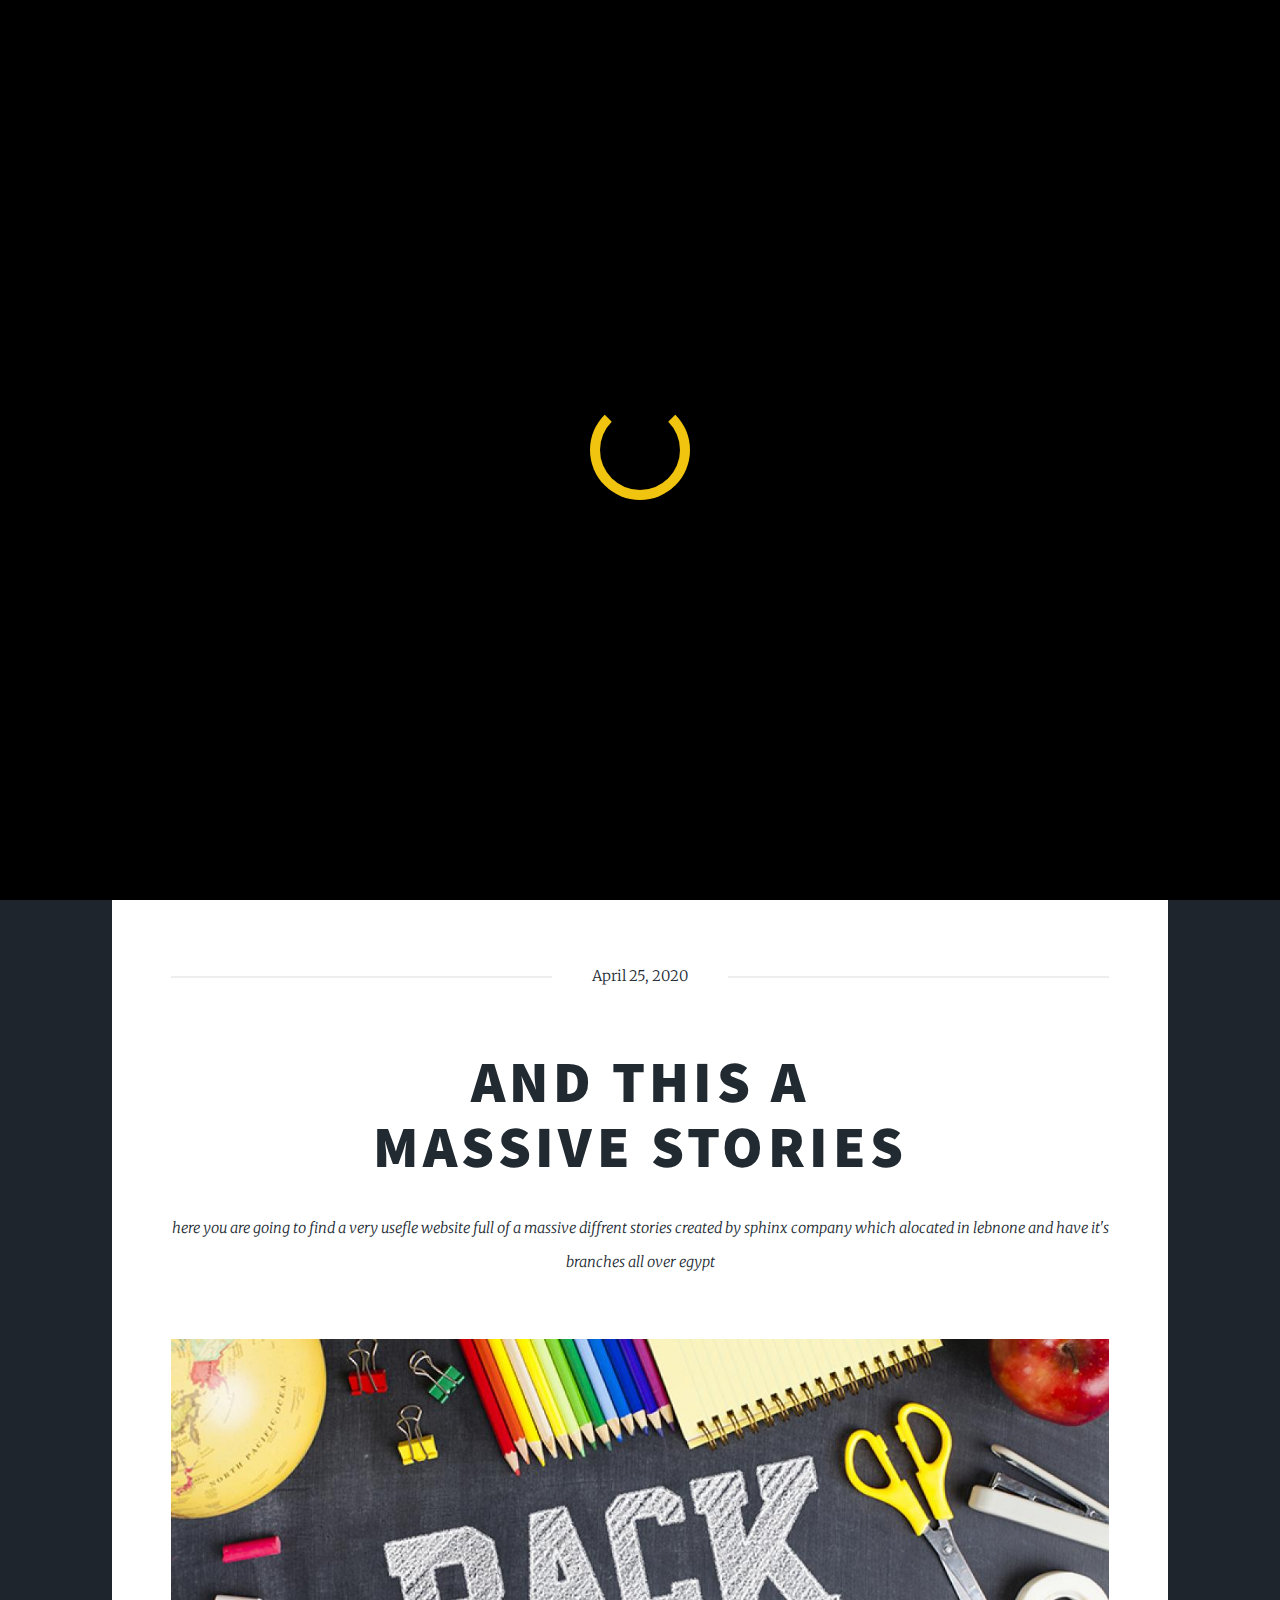
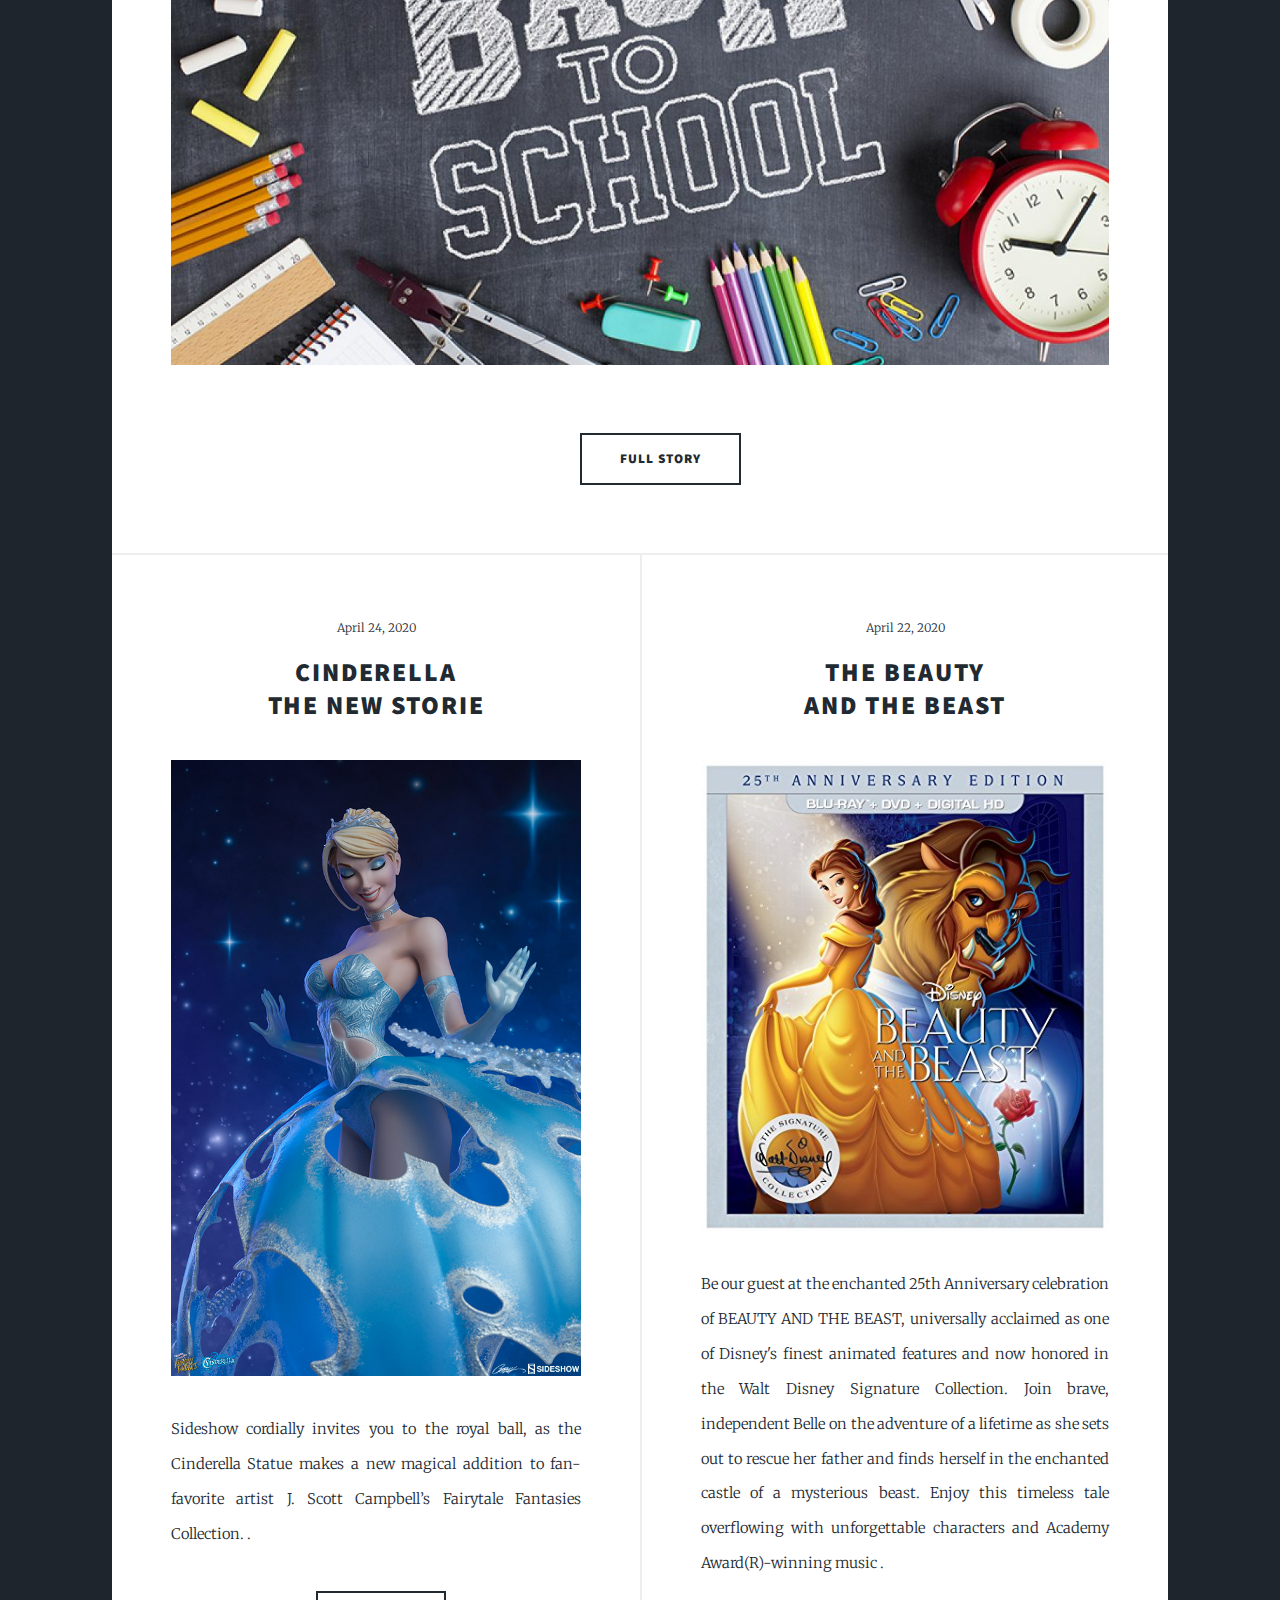
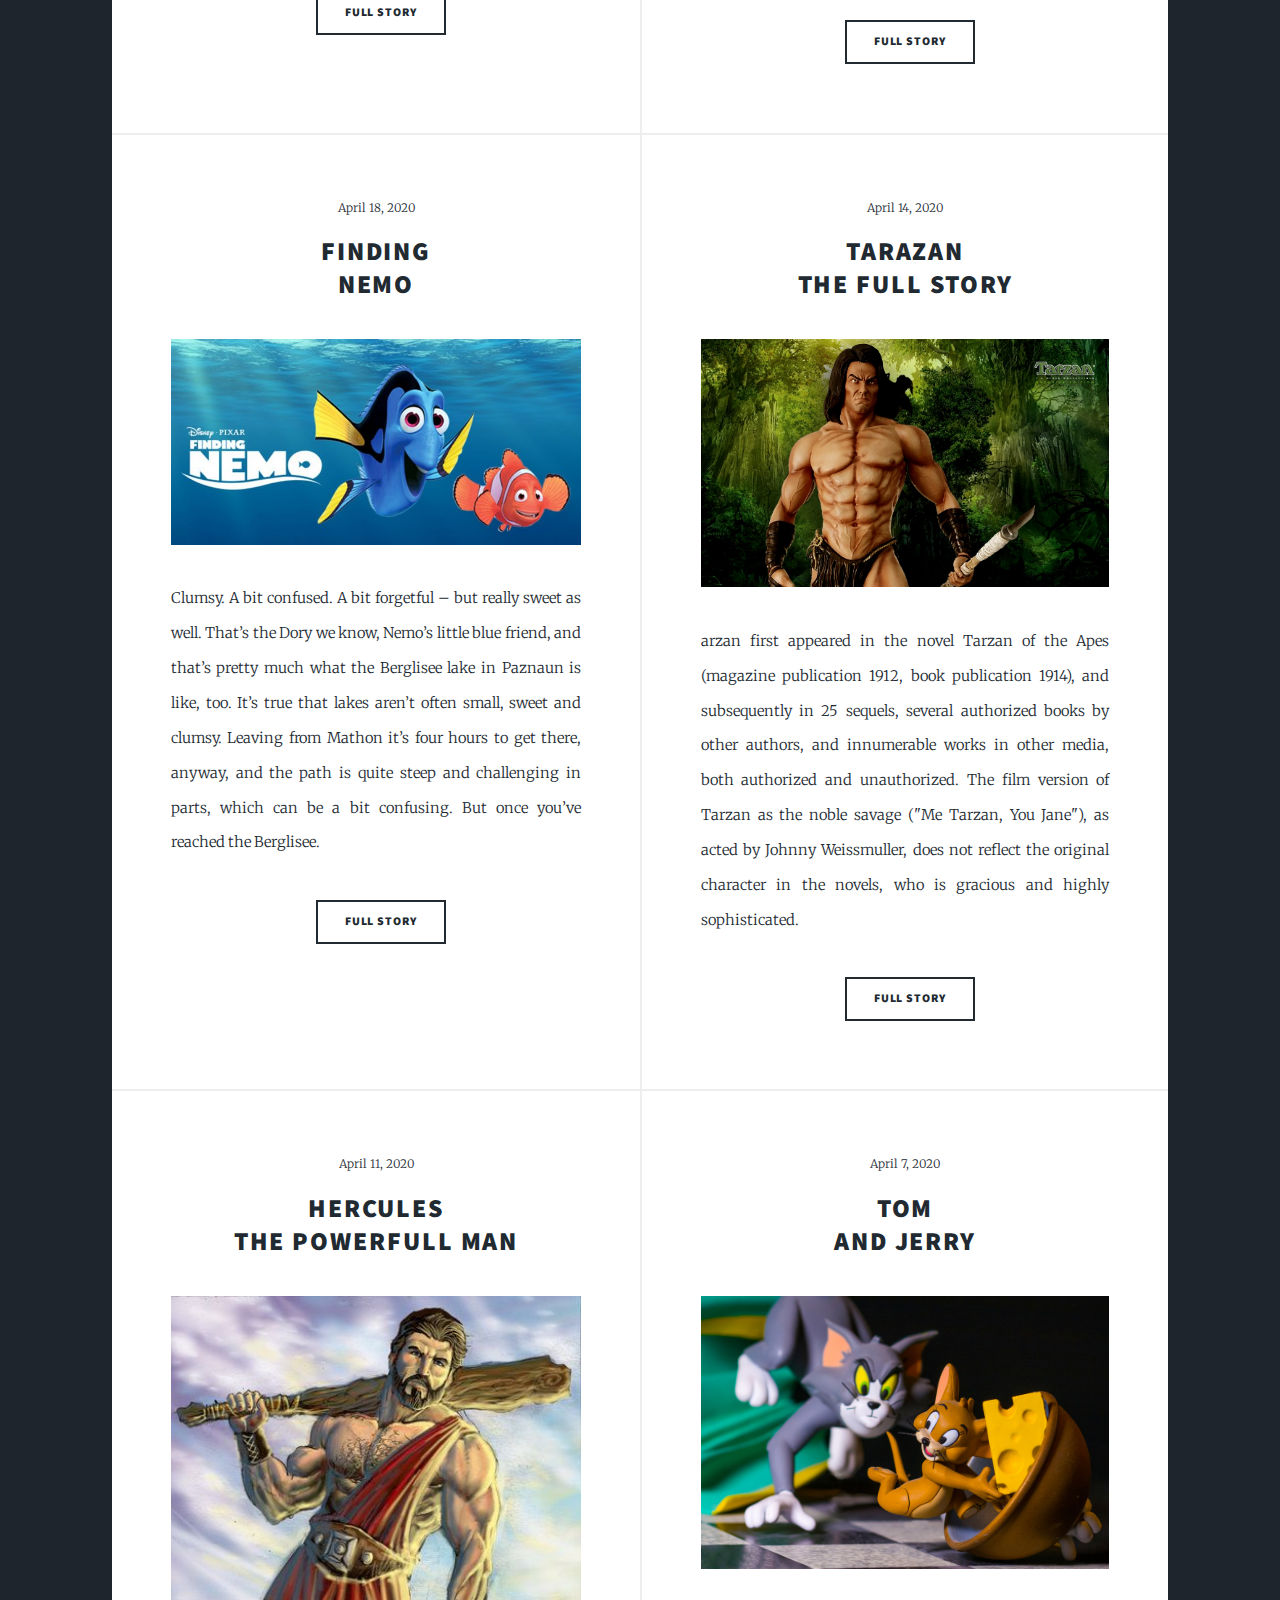
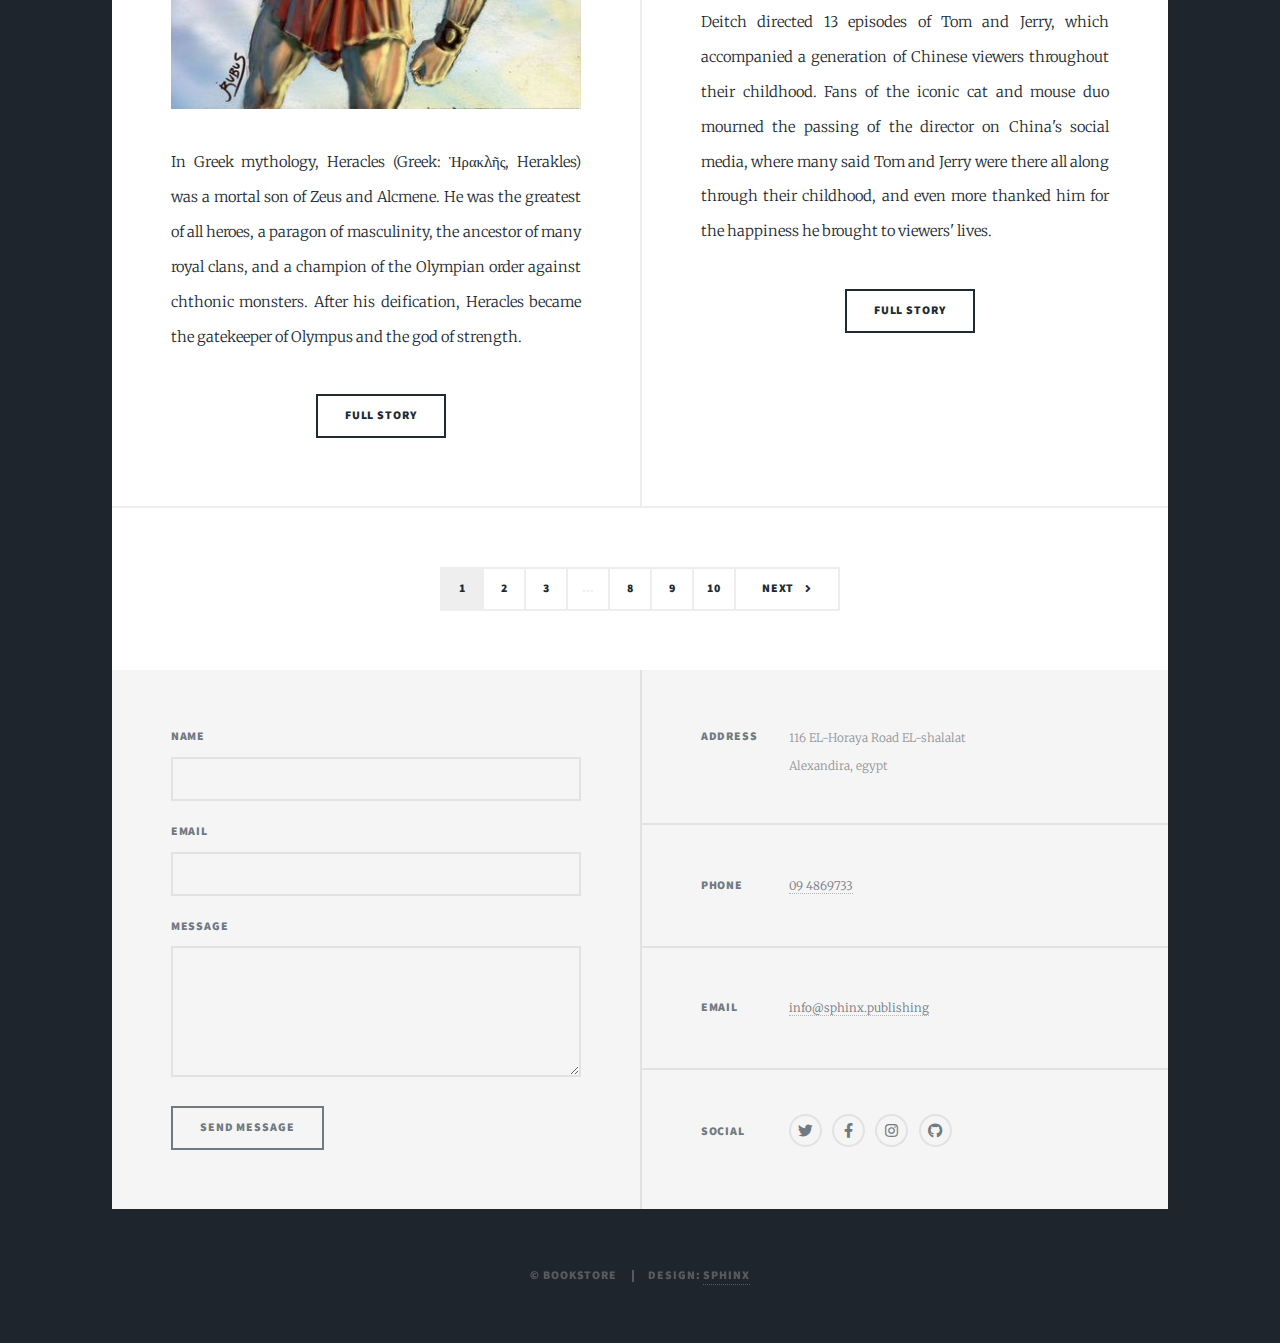
<file: index.html>
<!DOCTYPE HTML>
<html lang="en">
	<head>
		<title>sphinx task</title>
		<meta charset="utf-8" />
		<meta name="viewport" content="width=device-width, initial-scale=1, user-scalable=no" />
		<link rel="stylesheet" href="assets/css/main.css" />
		<noscript><link rel="stylesheet" href="assets/css/noscript.css" /></noscript>
	</head>
	<body class="is-preload">
		<div class="ring_loader">
			<div class="ring"></div>
		</div>
		<div class="loader-wrapper">
			<span class="loader"><span class="loader-inner"></span></span>
		</div>
		<!-- Wrapper -->
			<div id="wrapper" class="fade-in">
		
				<!-- Intro -->
					<div id="intro">
						<h1>This is<br />
						sphinx book store</h1>
						<p>A free, fully stories designed by <a href="https://www.facebook.com/groups/1282312668573568/">sphinx</a> for children<br />
						and released for free under the <a href="https://www.facebook.com/groups/1282312668573568/">Creative Commons license</a>.</p>
						<ul class="actions">
							<li><a href="#header" class="button icon solid solo fa-arrow-down scrolly">Continue</a></li>
						</ul>
					</div>

				<!-- Header -->
					<header id="header">
						<a href="index.html" class="logo">sphinx for publishing</a>
					</header>

				<!-- Nav -->
					<nav id="nav">
						<ul class="links">
							<li class="active"><a href="index.html">HomePage</a></li>
							<li><a href="about.html">about us</a></li>
							<li><a href="exercise.html">exercise</a></li> 
						</ul>
						<ul class="icons">
							<li><a href="#" class="icon brands fa-twitter"><span class="label">Twitter</span></a></li>
							<li><a href="https://www.facebook.com/groups/1282312668573568/" class="icon brands fa-facebook-f"><span class="label">Facebook</span></a></li>
							<li><a href="#" class="icon brands fa-instagram"><span class="label">Instagram</span></a></li>
							<li><a href="#" class="icon brands fa-github"><span class="label">GitHub</span></a></li>
						</ul>
					</nav>

				<!-- Main -->
					<div id="main">

						<!-- Featured Post -->
							<article class="post featured">
								<header class="major">
									<span class="date">April 25, 2020</span>
									<h2><a href="#">And this a<br />
									massive stories</a></h2>
									<p>here you are going to find a very usefle website full of a massive diffrent stories created by sphinx company which alocated in lebnone and have it's branches all over egypt</p>
								</header>
								<a href="exercise.html" class="image main"><img src="images/back_to_school_2020_specials.jpg" alt="" /></a>
								<ul class="actions special">
									<li><a href="exercise.html" class="button large">Full Story</a></li>
								</ul>
							</article>

						<!-- Posts -->
							<section class="posts">
								<article>
									<header>
										<span class="date">April 24, 2020</span>
										<h2><a href="#">Cinderella<br />
										the new storie</a></h2>
									</header>
									<a href="#" class="image fit"><img src="images/cinderella_sideshow-collectibles_gallery_5e97b8a2cdc31.jpg" alt="" /></a>
									<p>Sideshow cordially invites you to the royal ball, as the Cinderella Statue makes a new magical addition to fan-favorite artist J. Scott Campbell’s Fairytale Fantasies Collection.										.</p>
									<ul class="actions special">
										<li><a href="#" class="button">Full Story</a></li>
									</ul>
								</article>
								<article>
									<header>
										<span class="date">April 22, 2020</span>
										<h2><a href="#">the beauty<br />
											and the beast</a></h2>
									</header>
									<a href="#" class="image fit"><img src="images/the beast.jpg" alt="" /></a>
									<p>Be our guest at the enchanted 25th Anniversary celebration of BEAUTY AND THE BEAST, universally acclaimed as one of Disney's finest animated features and now honored in the Walt Disney Signature Collection. Join brave, independent Belle on the adventure of a lifetime as she sets out to rescue her father and finds herself in the enchanted castle of a mysterious beast. Enjoy this timeless tale overflowing with unforgettable characters and Academy Award(R)-winning music .</p>
									<ul class="actions special">
										<li><a href="#" class="button">Full Story</a></li>
									</ul>
								</article>
								<article>
									<header>
										<span class="date">April 18, 2020</span>
										<h2><a href="#">finding<br />
										nemo</a></h2>
									</header>
									<a href="#" class="image fit"><img src="images/nemo.jpg" alt="" /></a>
									<p>Clumsy. A bit confused. A bit forgetful – but really sweet as well. That’s the Dory we know, Nemo’s little blue friend, and that’s pretty much what the Berglisee lake in Paznaun is like, too.  It’s true that lakes aren’t often small, sweet and clumsy. Leaving from Mathon it’s four hours to get there, anyway, and the path is quite steep and challenging in parts, which can be a bit confusing.  But once you’ve reached the Berglisee.</p>
									<ul class="actions special">
										<li><a href="#" class="button">Full Story</a></li>
									</ul>
								</article>
								<article>
									<header>
										<span class="date">April 14, 2020</span>
										<h2><a href="#">Tarazan<br />
										the full story</a></h2>
									</header>
									<a href="#" class="image fit"><img src="images/Tarzan-Portrait-Image-2065.webp" alt="" /></a>
									<p>arzan first appeared in the novel Tarzan of the Apes (magazine publication 1912, book publication 1914), and subsequently in 25 sequels, several authorized books by other authors, and innumerable works in other media, both authorized and unauthorized. The film version of Tarzan as the noble savage ("Me Tarzan, You Jane"), as acted by Johnny Weissmuller, does not reflect the original character in the novels, who is gracious and highly sophisticated.</p>
									<ul class="actions special">
										<li><a href="#" class="button">Full Story</a></li>
									</ul>
								</article>
								<article>
									<header>
										<span class="date">April 11, 2020</span>
										<h2><a href="#">hercules<br />
										the powerfull man</a></h2>
									</header>
									<a href="#" class="image fit"><img src="images/Hercules.jpg" alt="" /></a>
									<p>In Greek mythology, Heracles (Greek: Ἡρακλῆς, Herakles) was a mortal son of Zeus and Alcmene. He was the greatest of all heroes, a paragon of masculinity, the ancestor of many royal clans, and a champion of the Olympian order against chthonic monsters. After his deification, Heracles became the gatekeeper of Olympus and the god of strength.</p>
									<ul class="actions special">
										<li><a href="#" class="button">Full Story</a></li>
									</ul>
								</article>
								<article>
									<header>
										<span class="date">April 7, 2020</span>
										<h2><a href="#">tom <br />
										and jerry</a></h2>
									</header>
									<a href="#" class="image fit"><img src="images/tome.jpg" alt="" /></a>
									<p>Deitch directed 13 episodes of Tom and Jerry, which accompanied a generation of Chinese viewers throughout their childhood. Fans of the iconic cat and mouse duo mourned the passing of the director on China's social media, where many said Tom and Jerry were there all along through their childhood, and even more thanked him for the happiness he brought to viewers' lives.</p>
									<ul class="actions special">
										<li><a href="#" class="button">Full Story</a></li>
									</ul>
								</article>
							</section>

						<!-- Footer -->
							<footer>
								<div class="pagination">
									<!--<a href="#" class="previous">Prev</a>-->
									<a href="#" class="page active">1</a>
									<a href="#" class="page">2</a>
									<a href="#" class="page">3</a>
									<span class="extra">&hellip;</span>
									<a href="#" class="page">8</a>
									<a href="#" class="page">9</a>
									<a href="#" class="page">10</a>
									<a href="#" class="next">Next</a>
								</div>
							</footer>

					</div>

				<!-- Footer -->
					<footer id="footer">
						<section>
							<form method="post" action="#">
								<div class="fields">
									<div class="field">
										<label for="name">Name</label>
										<input type="text" name="name" id="name" />
									</div>
									<div class="field">
										<label for="email">Email</label>
										<input type="text" name="email" id="email" />
									</div>
									<div class="field">
										<label for="message">Message</label>
										<textarea name="message" id="message" rows="3"></textarea>
									</div>
								</div>
								<ul class="actions">
									<li><input type="submit" value="Send Message" /></li>
								</ul>
							</form>
						</section>
						<section class="split contact">
							<section class="alt">
								<h3>Address</h3>
								<p>116 EL-Horaya Road EL-shalalat<br />
								Alexandira, egypt</p>
							</section>
							<section>
								<h3>Phone</h3>
								<p><a href="#">09 4869733</a></p>
							</section>
							<section>
								<h3>Email</h3>
								<p><a href="#">info@sphinx.publishing</a></p>
							</section>
							<section>
								<h3>Social</h3>
								<ul class="icons alt">
									<li><a href="#" class="icon brands alt fa-twitter"><span class="label">Twitter</span></a></li>
									<li><a href="#" class="icon brands alt fa-facebook-f"><span class="label">Facebook</span></a></li>
									<li><a href="#" class="icon brands alt fa-instagram"><span class="label">Instagram</span></a></li>
									<li><a href="#" class="icon brands alt fa-github"><span class="label">GitHub</span></a></li>
								</ul>
							</section>
						</section>
					</footer>

				<!-- Copyright -->
					<div id="copyright">
						<ul><li>&copy; bookstore</li><li>Design: <a href="https://html5up.net"> sphinx</a></li></ul>
					</div>

			</div>

		<!-- Scripts -->
		
			<script src="assets/js/jquery.min.js"></script>
			<script src="assets/js/jquery.scrollex.min.js"></script>
			<script src="assets/js/jquery.scrolly.min.js"></script>
			<script src="assets/js/browser.min.js"></script>
			<script src="assets/js/breakpoints.min.js"></script>
			<script src="assets/js/util.js"></script>
			<script src="assets/js/main.js"></script>
			

	</body>
</html>
</file>
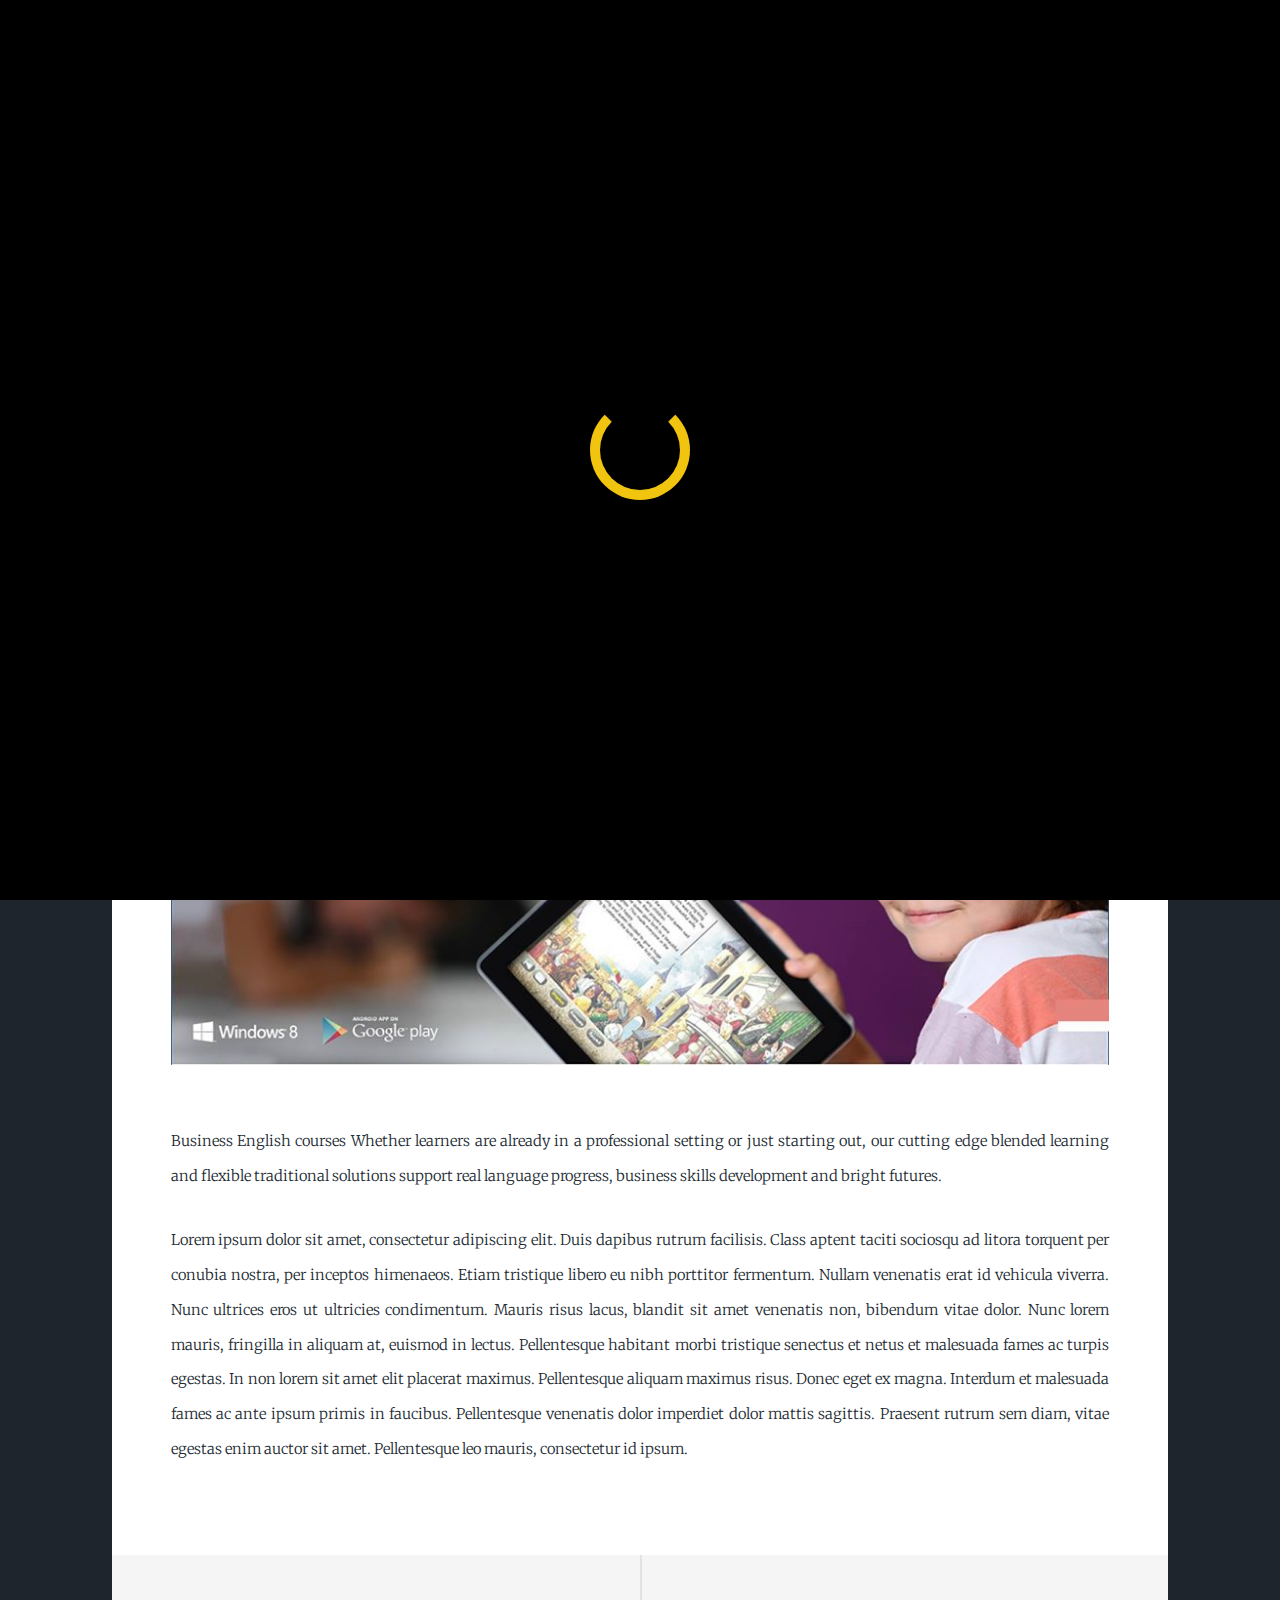
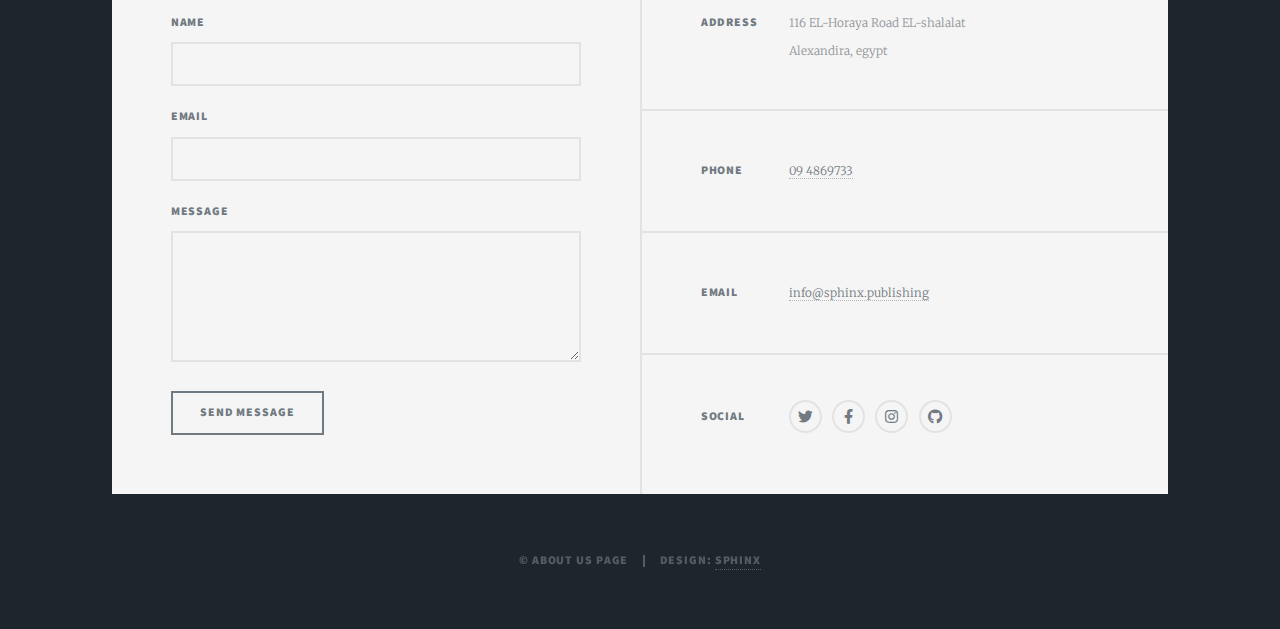
<file: about.html>
<!DOCTYPE HTML>
<html>
	<head>
		<title>sphinx </title>
		<meta charset="utf-8" />
		<meta name="viewport" content="width=device-width, initial-scale=1, user-scalable=no" />
		<link rel="stylesheet" href="assets/css/main.css" />
		<noscript><link rel="stylesheet" href="assets/css/noscript.css" /></noscript>
	</head>
	<body class="is-preload">
		<div class="ring_loader">
			<div class="ring"></div>
		</div>
		<!-- Wrapper -->
			<div id="wrapper">

				<!-- Header -->
					<header id="header">
						<a href="index.html" class="logo">About us</a>
					</header>

				<!-- Nav -->
					<nav id="nav">
						<ul class="links">
							<li><a href="index.html">homepage</a></li>
							<li class="active"><a href="about.html">about us</a></li>
							<li><a href="exercise.html">exercise</a></li>
						</ul>
						<ul class="icons">
							<li><a href="#" class="icon brands fa-twitter"><span class="label">Twitter</span></a></li>
							<li><a href="#" class="icon brands fa-facebook-f"><span class="label">Facebook</span></a></li>
							<li><a href="#" class="icon brands fa-instagram"><span class="label">Instagram</span></a></li>
							<li><a href="#" class="icon brands fa-github"><span class="label">GitHub</span></a></li>
						</ul>
					</nav>

				<!-- Main -->
					<div id="main">

						<!-- Post -->
							<section class="post">
								<header class="major">
									<span class="date">April 25, 2020</span>
									<h1>This is a<br />
									about us Page</h1>
									<p>Sphinx is committed to the advancement of culture and education, through the provision of quality educational content, assessment and professional development to serve learners, educators and future generations..</p>
								</header>
								<div class="image main"><img src="images/COVEr.jpg" alt="" /></div>
								<p>Business English courses
									Whether learners are already in a professional setting or just starting out, our cutting edge blended learning and flexible traditional solutions support real language progress, business skills development and bright futures.</p>
								<p>Lorem ipsum dolor sit amet, consectetur adipiscing elit. Duis dapibus rutrum facilisis. Class aptent taciti sociosqu ad litora torquent per conubia nostra, per inceptos himenaeos. Etiam tristique libero eu nibh porttitor fermentum. Nullam venenatis erat id vehicula viverra. Nunc ultrices eros ut ultricies condimentum. Mauris risus lacus, blandit sit amet venenatis non, bibendum vitae dolor. Nunc lorem mauris, fringilla in aliquam at, euismod in lectus. Pellentesque habitant morbi tristique senectus et netus et malesuada fames ac turpis egestas. In non lorem sit amet elit placerat maximus. Pellentesque aliquam maximus risus. Donec eget ex magna. Interdum et malesuada fames ac ante ipsum primis in faucibus. Pellentesque venenatis dolor imperdiet dolor mattis sagittis. Praesent rutrum sem diam, vitae egestas enim auctor sit amet. Pellentesque leo mauris, consectetur id ipsum.</p>
							</section>

					</div>

				<!-- Footer -->
					<footer id="footer">
						<section>
							<form method="post" action="#">
								<div class="fields">
									<div class="field">
										<label for="name">Name</label>
										<input type="text" name="name" id="name" />
									</div>
									<div class="field">
										<label for="email">Email</label>
										<input type="text" name="email" id="email" />
									</div>
									<div class="field">
										<label for="message">Message</label>
										<textarea name="message" id="message" rows="3"></textarea>
									</div>
								</div>
								<ul class="actions">
									<li><input type="submit" value="Send Message" /></li>
								</ul>
							</form>
						</section>
						<section class="split contact">
							<section class="alt">
								<h3>Address</h3>
								<p>116 EL-Horaya Road EL-shalalat<br />
								Alexandira, egypt</p>
							</section>
							<section>
								<h3>Phone</h3>
								<p><a href="#">09 4869733</a></p>
							</section>
							<section>
								<h3>Email</h3>
								<p><a href="#">info@sphinx.publishing</a></p>
							</section>
							<section>
								<h3>Social</h3>
								<ul class="icons alt">
									<li><a href="#" class="icon brands alt fa-twitter"><span class="label">Twitter</span></a></li>
									<li><a href="#" class="icon brands alt fa-facebook-f"><span class="label">Facebook</span></a></li>
									<li><a href="#" class="icon brands alt fa-instagram"><span class="label">Instagram</span></a></li>
									<li><a href="#" class="icon brands alt fa-github"><span class="label">GitHub</span></a></li>
								</ul>
							</section>
						</section>
					</footer>

				<!-- Copyright -->
					<div id="copyright">
						<ul><li>&copy; about us page</li><li>Design: <a href="#">sphinx</a></li></ul>
					</div>

			</div>

		<!-- Scripts -->
			<script src="assets/js/jquery.min.js"></script>
			<script src="assets/js/jquery.scrollex.min.js"></script>
			<script src="assets/js/jquery.scrolly.min.js"></script>
			<script src="assets/js/browser.min.js"></script>
			<script src="assets/js/breakpoints.min.js"></script>
			<script src="assets/js/util.js"></script>
			<script src="assets/js/main.js"></script>

	</body>
</html>
</file>
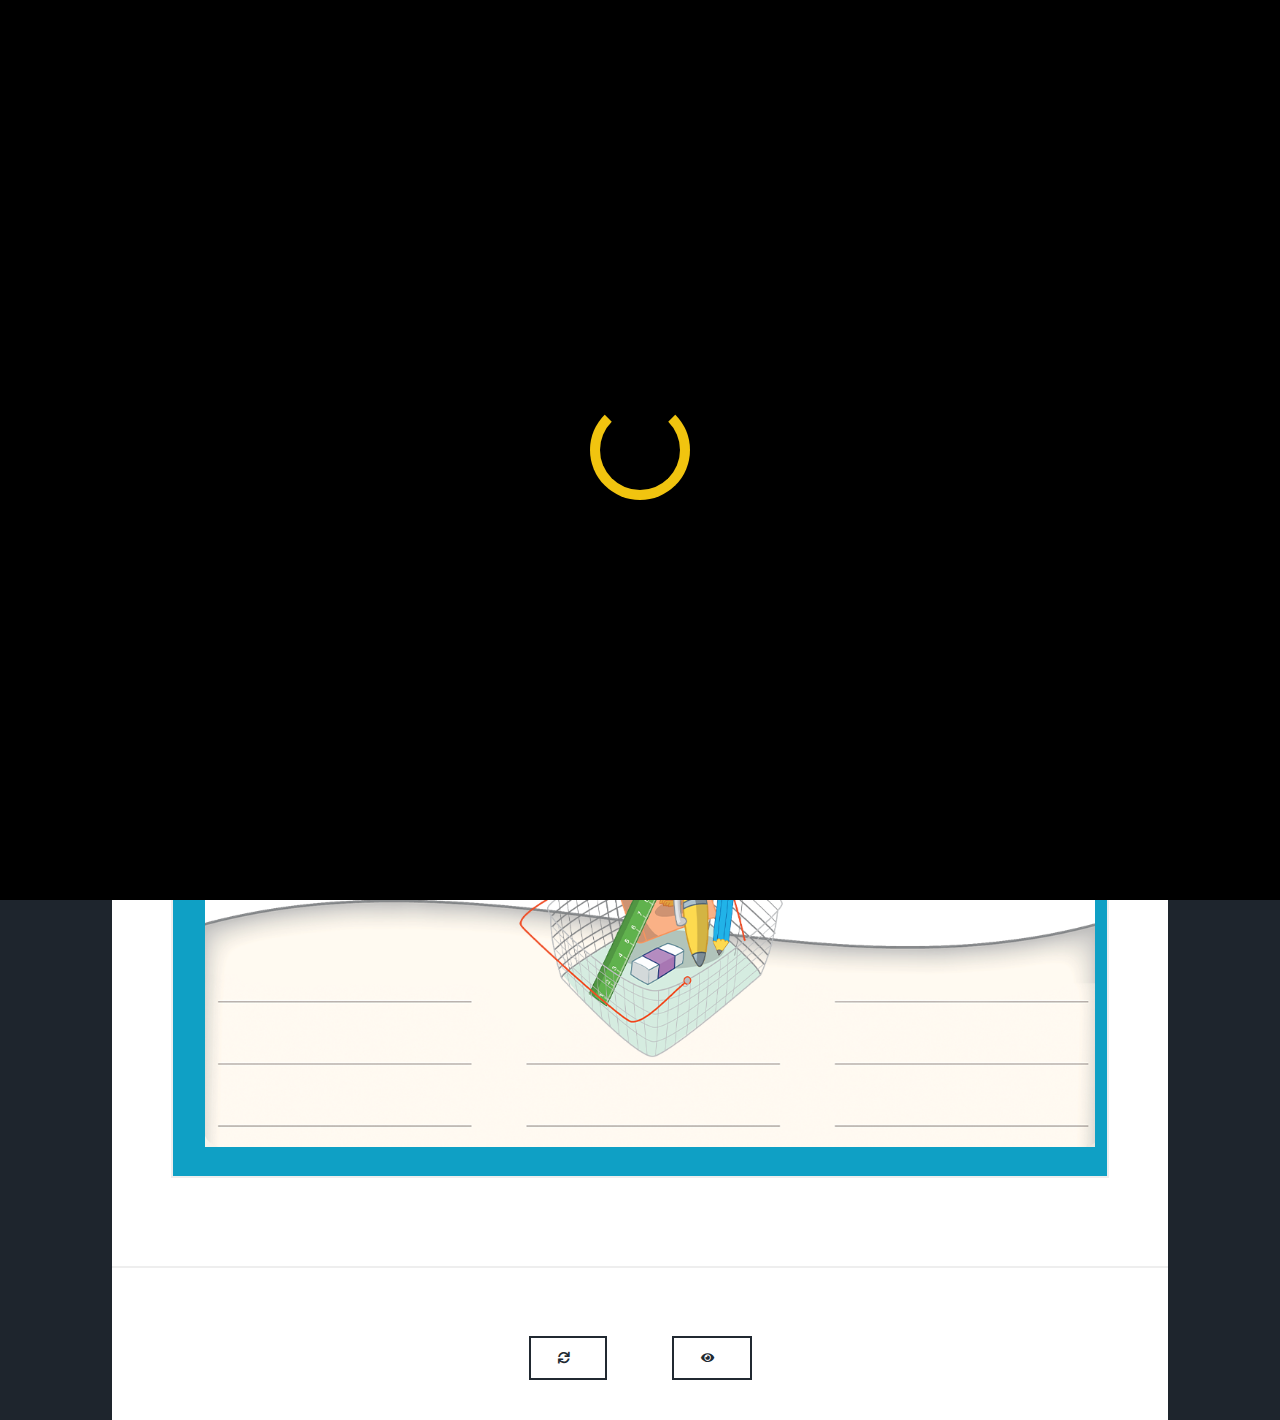
<file: exercise.html>
<!DOCTYPE HTML>
<html>
	<head>
		<title>sphinx </title>
		<meta charset="utf-8" />
		<meta name="viewport" content="width=device-width, initial-scale=1, user-scalable=no" />
		<link rel="stylesheet" href="assets/css/main.css" />
		<link href="https://stackpath.bootstrapcdn.com/font-awesome/4.7.0/css/font-awesome.min.css" rel="stylesheet" integrity="sha384-wvfXpqpZZVQGK6TAh5PVlGOfQNHSoD2xbE+QkPxCAFlNEevoEH3Sl0sibVcOQVnN" crossorigin="anonymous">
		<noscript><link rel="stylesheet" href="assets/css/noscript.css" /></noscript>
	</head>
	<body class="is-preload">

		<!-- Wrapper -->
			<div id="wrapper">
				<div class="ring_loader">
					<div class="ring"></div>
				</div>
				<!-- Header -->
					<header id="header">
						<a href="index.html" class="logo">sphinx</a>
					</header>

				<!-- Nav -->
					<nav id="nav">
						<ul class="links">
							<li><a href="index.html">home page</a></li>
							<li><a href="about.html"> about us</a></li>
							<li class="active"><a href="exercise.html">exercise </a></li>
						</ul>
						<ul class="icons">
							<li><a href="#" class="icon brands fa-twitter"><span class="label">Twitter</span></a></li>
							<li><a href="#" class="icon brands fa-facebook-f"><span class="label">Facebook</span></a></li>
							<li><a href="#" class="icon brands fa-instagram"><span class="label">Instagram</span></a></li>
							<li><a href="#" class="icon brands fa-github"><span class="label">GitHub</span></a></li>
						</ul>
					</nav>

				<!-- Main -->
					<div id="main">

						<!-- Post -->
							<div class="post">
								<header class="major">
									<h1>what's bascket<br />
									chooce and write</h1>
								</header>
								<ul class="actions">
									<li><a id="help" href="#" class="button primary icon solid fa-question-circle">unknown</a></li>
									<div id="hidden"class="hidden">
										<div class="cont">
											<P>help contect goes here.</P>
											<i id="exit"class="fa fa-times"></i>
										</div>
									</div>
									<li><a id="pic" href="#" class="button icon solid fa-home">picture</a></li>
									<div id="hiddenn"class="hiddenn">
										<div class="contt">
											<img src="images/hh.png">
											<i id="exitt"class="fa fa-times"></i>
										</div>
									</div>

								</ul>
								<!-- start the exersice-->
								<div id="quiz" class="ex">
									<div class="box">
										<span class="image fit">
											<ul class="actions">
												<li onmousedown="incorrect.play()" class="button small">scissors</li>
												<li onmousedown="correct.play()" id="hide1" class="button small">eraser</li>
												<li onmousedown="correct.play()" id="hide2" class="button small">ruler</li>
												<li onmousedown="incorrect.play()" class="button small">bag</li>
												<li onmousedown="incorrect.play()" class="button small">pencil case</li>
												<li onmousedown="correct.play()" id="hide3"class="button small">pencil</li>
												<li onmousedown="correct.play()"  id="hide4"class="button small">book</li>
												<li onmousedown="correct.play()" id="hide5"class="button small">pen</li>
											</ul>	
											<div class="correct">
												<P id="hide11"class="hide"><i class="fa fa-check"> eraser</i></P>
												<P id="hide22" class="hide"><i class="fa fa-check"> ruler</i></P>
												<P id="hide33" class="hide"><i class="fa fa-check"> pencil</i></P>
												<P id="hide44" class="hide"><i class="fa fa-check"> book</i></P>
												<P id="hide55" class="hide"><i class="fa fa-check"> pen</i></P>
											</div>	
											<img src="images/hh.png" alt="">
										</span>

									</div>
								</div>
							</div>
						<ul>
							<li id="refresh"><a href="#" class="button icon solid fa- fa-refresh " aria-hidden="true"></a></li>
							<li id="results"><a href="#" class="button icon solid  fa-eye"></a></li>
						</ul>
					</div>
			</div>
		<!-- Scripts -->
			<script src="assets/js/jquery.min.js"></script>
			<script src="assets/js/jquery.scrollex.min.js"></script>
			<script src="assets/js/jquery.scrolly.min.js"></script>
			<script src="assets/js/browser.min.js"></script>
			<script src="assets/js/breakpoints.min.js"></script>
			<script src="assets/js/util.js"></script>
			<script src="assets/js/main.js"></script>
			<script >
				var correct = new Audio ();
				correct.src = "./assets/sounds/correct.mp3";
				var incorrect = new Audio();
				incorrect.src = "./assets/sounds/incorrect.wav";
			</script>
	</body>
</html>
</file>
<file: assets/css/main.css>
@import url(fontawesome-all.min.css);
@import url("https://fonts.googleapis.com/css?family=Merriweather:300,700,300italic,700italic|Source+Sans+Pro:900");


html, body, div, span, applet, object,
iframe, h1, h2, h3, h4, h5, h6, p, blockquote,
pre, a, abbr, acronym, address, big, cite,
code, del, dfn, em, img, ins, kbd, q, s, samp,
small, strike, strong, sub, sup, tt, var, b,
u, i, center, dl, dt, dd, ol, ul, li, fieldset,
form, label, legend, table, caption, tbody,
tfoot, thead, tr, th, td, article, aside,
canvas, details, embed, figure, figcaption,
footer, header, hgroup, menu, nav, output, ruby,
section, summary, time, mark, audio, video {
	margin: 0;
	padding: 0;
	border: 0;
	font-size: 100%;
	font: inherit;
	vertical-align: baseline;}

	.ring_loader{
		width: 100%;
		height: 100%;
		background-color: #000;
		position: fixed !important;
		display: flex;
		align-items: center;
		justify-content: center;
		z-index: 99999;
	}
	
	.ring{
		z-index: 99999;
		width: 100px;
		height: 100px;
		border: 10px solid;
		color:  #f1c40f;
		border-radius: 50%;
		border-top-color: transparent;
		animation: loader 1.2s linear infinite;
	}
	
	@keyframes loader{
		10%{
			color: #2ecc71;
		}
		30%{
			color: #f1c40f;
		}
		50%{
			color: #e74c3c;
		}
		75%{
			color:  #f1c40f;
		}
		85%{
			color: #f1c40f;
		}
	
	
		to{
			transform: rotate(360deg);
		}
	}
	

article, aside, details, figcaption, figure,
footer, header, hgroup, menu, nav, section {
	display: block;}

body {
	line-height: 1;
}

ol, ul {
	list-style: none;
}

blockquote, q {
	quotes: none;
}

	blockquote:before, blockquote:after, q:before, q:after {
		content: '';
		content: none;
	}

table {
	border-collapse: collapse;
	border-spacing: 0;
}

body {
	-webkit-text-size-adjust: none;
}

mark {
	background-color: transparent;
	color: inherit;
}

input::-moz-focus-inner {
	border: 0;
	padding: 0;
}

input, select, textarea {
	-moz-appearance: none;
	-webkit-appearance: none;
	-ms-appearance: none;
	appearance: none;
}
/*preloader*//******************************************************************************************/

/* Basic */

	@-ms-viewport {
		width: device-width;
	}

	body {
		-ms-overflow-style: scrollbar;
	}

	@media screen and (max-width: 480px) {

		html, body {
			min-width: 320px;
		}

	}

	html {
		box-sizing: border-box;
	}

	*, *:before, *:after {
		box-sizing: inherit;
	}

	body {
		background-color: #1e252d;
	}

		body.is-preload *, body.is-preload *:before, body.is-preload *:after {
			-moz-animation: none !important;
			-webkit-animation: none !important;
			-ms-animation: none !important;
			animation: none !important;
			-moz-transition: none !important;
			-webkit-transition: none !important;
			-ms-transition: none !important;
			transition: none !important;
		}

/* Type */

	html {
		font-size: 16pt;
	}

		@media screen and (max-width: 1680px) {

			html {
				font-size: 12pt;
			}

		}

		@media screen and (max-width: 1280px) {

			html {
				font-size: 11pt;
			}

		}

		@media screen and (max-width: 360px) {

			html {
				font-size: 10pt;
			}

		}

	body {
		color: #212931;
	}

	body, input, select, textarea {
		font-family: "Merriweather", Georgia, serif;
		font-weight: 300;
		font-size: 1rem;
		line-height: 2.375;
	}

	a {
		-moz-transition: color 0.2s ease-in-out, background-color 0.2s ease-in-out, border-color 0.2s ease-in-out, box-shadow 0.2s ease-in-out;
		-webkit-transition: color 0.2s ease-in-out, background-color 0.2s ease-in-out, border-color 0.2s ease-in-out, box-shadow 0.2s ease-in-out;
		-ms-transition: color 0.2s ease-in-out, background-color 0.2s ease-in-out, border-color 0.2s ease-in-out, box-shadow 0.2s ease-in-out;
		transition: color 0.2s ease-in-out, background-color 0.2s ease-in-out, border-color 0.2s ease-in-out, box-shadow 0.2s ease-in-out;
		border-bottom: dotted 1px;
		text-decoration: none;
	}

		a:hover {
			border-bottom-color: transparent;
		}

	strong, b {
		font-weight: 600;
	}

	em, i {
		font-style: italic;
	}

	p {
		text-align: justify;
		margin: 0 0 2rem 0;
	}

	h1, h2, h3, h4, h5, h6 {
		font-family: "Source Sans Pro", Helvetica, sans-serif;
		font-weight: 900;
		line-height: 1.5;
		letter-spacing: 0.075em;
		text-transform: uppercase;
		margin: 0 0 1rem 0;
	}

		h1 a, h2 a, h3 a, h4 a, h5 a, h6 a {
			border-bottom: 0;
			color: inherit;
			text-decoration: none;
		}

	h1 {
		font-size: 4rem;
		line-height: 1.1;
		margin: 0 0 2rem 0;
	}

	h2 {
		font-size: 1.75rem;
		line-height: 1.3;
		margin: 0 0 1.5rem 0;
	}

	h3 {
		font-size: 1.25rem;
		margin: 0 0 1.5rem 0;
	}

	h4 {
		font-size: 1rem;
	}

	h5 {
		font-size: 0.9rem;
	}

	h6 {
		font-size: 0.8rem;
	}

	sub {
		font-size: 0.8rem;
		position: relative;
		top: 0.5rem;
	}

	sup {
		font-size: 0.8rem;
		position: relative;
		top: -0.5rem;
	}

	blockquote {
		border-left: solid 4px;
		font-style: italic;
		margin: 0 0 2rem 0;
		padding: 0.5rem 0 0.5rem 2rem;
	}

	code {
		border: solid 2px;
		font-family: "Courier New", monospace;
		font-size: 0.9rem;
		margin: 0 0.25rem;
		padding: 0.25rem 0.65rem;
	}

	pre {
		-webkit-overflow-scrolling: touch;
		font-family: "Courier New", monospace;
		font-size: 0.9rem;
		margin: 0 0 2rem 0;
	}

		pre code {
			display: block;
			line-height: 1.75;
			padding: 1rem 1.5rem;
			overflow-x: auto;
		}

	hr {
		border: 0;
		border-bottom: solid 2px;
		margin: 3rem 0;
	}

		hr.major {
			margin: 5rem 0;
		}

	.align-left {
		text-align: left;
	}

	.align-center {
		text-align: center;
	}

	.align-right {
		text-align: right;
	}

	input, select, textarea {
		color: #212931;
	}

	a {
		color: #212931;
		border-bottom-color: rgba(33, 41, 49, 0.5);
	}

		a:hover {
			border-bottom-color: transparent;
			color: #18bfef !important;
		}

	strong, b {
		color: #212931;
	}

	h1, h2, h3, h4, h5, h6 {
		color: #212931;
	}

	blockquote {
		border-left-color: #eeeeee;
	}

	code {
		background: rgba(220, 220, 220, 0.25);
		border-color: #eeeeee;
	}

	hr {
		border-bottom-color: #eeeeee;
	}

/* Row */

	.row {
		display: flex;
		flex-wrap: wrap;
		box-sizing: border-box;
		align-items: stretch;
	}

		.row > * {
			box-sizing: border-box;
		}

		.row.gtr-uniform > * > :last-child {
			margin-bottom: 0;
		}

		.row.aln-left {
			justify-content: flex-start;
		}

		.row.aln-center {
			justify-content: center;
		}

		.row.aln-right {
			justify-content: flex-end;
		}

		.row.aln-top {
			align-items: flex-start;
		}

		.row.aln-middle {
			align-items: center;
		}

		.row.aln-bottom {
			align-items: flex-end;
		}

		.row > .imp {
			order: -1;
		}

		.row > .col-1 {
			width: 8.33333%;
		}

		.row > .off-1 {
			margin-left: 8.33333%;
		}

		.row > .col-2 {
			width: 16.66667%;
		}

		.row > .off-2 {
			margin-left: 16.66667%;
		}

		.row > .col-3 {
			width: 25%;
		}

		.row > .off-3 {
			margin-left: 25%;
		}

		.row > .col-4 {
			width: 33.33333%;
		}

		.row > .off-4 {
			margin-left: 33.33333%;
		}

		.row > .col-5 {
			width: 41.66667%;
		}

		.row > .off-5 {
			margin-left: 41.66667%;
		}

		.row > .col-6 {
			width: 50%;
		}

		.row > .off-6 {
			margin-left: 50%;
		}

		.row > .col-7 {
			width: 58.33333%;
		}

		.row > .off-7 {
			margin-left: 58.33333%;
		}

		.row > .col-8 {
			width: 66.66667%;
		}

		.row > .off-8 {
			margin-left: 66.66667%;
		}

		.row > .col-9 {
			width: 75%;
		}

		.row > .off-9 {
			margin-left: 75%;
		}

		.row > .col-10 {
			width: 83.33333%;
		}

		.row > .off-10 {
			margin-left: 83.33333%;
		}

		.row > .col-11 {
			width: 91.66667%;
		}

		.row > .off-11 {
			margin-left: 91.66667%;
		}

		.row > .col-12 {
			width: 100%;
		}

		.row > .off-12 {
			margin-left: 100%;
		}

		.row.gtr-0 {
			margin-top: 0;
			margin-left: 0rem;
		}

			.row.gtr-0 > * {
				padding: 0 0 0 0rem;
			}

			.row.gtr-0.gtr-uniform {
				margin-top: 0rem;
			}

				.row.gtr-0.gtr-uniform > * {
					padding-top: 0rem;
				}

		.row.gtr-25 {
			margin-top: 0;
			margin-left: -0.375rem;
		}

			.row.gtr-25 > * {
				padding: 0 0 0 0.375rem;
			}

			.row.gtr-25.gtr-uniform {
				margin-top: -0.375rem;
			}

				.row.gtr-25.gtr-uniform > * {
					padding-top: 0.375rem;
				}

		.row.gtr-50 {
			margin-top: 0;
			margin-left: -0.75rem;
		}

			.row.gtr-50 > * {
				padding: 0 0 0 0.75rem;
			}

			.row.gtr-50.gtr-uniform {
				margin-top: -0.75rem;
			}

				.row.gtr-50.gtr-uniform > * {
					padding-top: 0.75rem;
				}

		.row {
			margin-top: 0;
			margin-left: -1.5rem;
		}

			.row > * {
				padding: 0 0 0 1.5rem;
			}

			.row.gtr-uniform {
				margin-top: -1.5rem;
			}

				.row.gtr-uniform > * {
					padding-top: 1.5rem;
				}

		.row.gtr-150 {
			margin-top: 0;
			margin-left: -2.25rem;
		}

			.row.gtr-150 > * {
				padding: 0 0 0 2.25rem;
			}

			.row.gtr-150.gtr-uniform {
				margin-top: -2.25rem;
			}

				.row.gtr-150.gtr-uniform > * {
					padding-top: 2.25rem;
				}

		.row.gtr-200 {
			margin-top: 0;
			margin-left: -3rem;
		}

			.row.gtr-200 > * {
				padding: 0 0 0 3rem;
			}

			.row.gtr-200.gtr-uniform {
				margin-top: -3rem;
			}

				.row.gtr-200.gtr-uniform > * {
					padding-top: 3rem;
				}

		@media screen and (max-width: 1680px) {

			.row {
				display: flex;
				flex-wrap: wrap;
				box-sizing: border-box;
				align-items: stretch;
			}

				.row > * {
					box-sizing: border-box;
				}

				.row.gtr-uniform > * > :last-child {
					margin-bottom: 0;
				}

				.row.aln-left {
					justify-content: flex-start;
				}

				.row.aln-center {
					justify-content: center;
				}

				.row.aln-right {
					justify-content: flex-end;
				}

				.row.aln-top {
					align-items: flex-start;
				}

				.row.aln-middle {
					align-items: center;
				}

				.row.aln-bottom {
					align-items: flex-end;
				}

				.row > .imp-xlarge {
					order: -1;
				}

				.row > .col-1-xlarge {
					width: 8.33333%;
				}

				.row > .off-1-xlarge {
					margin-left: 8.33333%;
				}

				.row > .col-2-xlarge {
					width: 16.66667%;
				}

				.row > .off-2-xlarge {
					margin-left: 16.66667%;
				}

				.row > .col-3-xlarge {
					width: 25%;
				}

				.row > .off-3-xlarge {
					margin-left: 25%;
				}

				.row > .col-4-xlarge {
					width: 33.33333%;
				}

				.row > .off-4-xlarge {
					margin-left: 33.33333%;
				}

				.row > .col-5-xlarge {
					width: 41.66667%;
				}

				.row > .off-5-xlarge {
					margin-left: 41.66667%;
				}

				.row > .col-6-xlarge {
					width: 50%;
				}

				.row > .off-6-xlarge {
					margin-left: 50%;
				}

				.row > .col-7-xlarge {
					width: 58.33333%;
				}

				.row > .off-7-xlarge {
					margin-left: 58.33333%;
				}

				.row > .col-8-xlarge {
					width: 66.66667%;
				}

				.row > .off-8-xlarge {
					margin-left: 66.66667%;
				}

				.row > .col-9-xlarge {
					width: 75%;
				}

				.row > .off-9-xlarge {
					margin-left: 75%;
				}

				.row > .col-10-xlarge {
					width: 83.33333%;
				}

				.row > .off-10-xlarge {
					margin-left: 83.33333%;
				}

				.row > .col-11-xlarge {
					width: 91.66667%;
				}

				.row > .off-11-xlarge {
					margin-left: 91.66667%;
				}

				.row > .col-12-xlarge {
					width: 100%;
				}

				.row > .off-12-xlarge {
					margin-left: 100%;
				}

				.row.gtr-0 {
					margin-top: 0;
					margin-left: 0rem;
				}

					.row.gtr-0 > * {
						padding: 0 0 0 0rem;
					}

					.row.gtr-0.gtr-uniform {
						margin-top: 0rem;
					}

						.row.gtr-0.gtr-uniform > * {
							padding-top: 0rem;
						}

				.row.gtr-25 {
					margin-top: 0;
					margin-left: -0.375rem;
				}

					.row.gtr-25 > * {
						padding: 0 0 0 0.375rem;
					}

					.row.gtr-25.gtr-uniform {
						margin-top: -0.375rem;
					}

						.row.gtr-25.gtr-uniform > * {
							padding-top: 0.375rem;
						}

				.row.gtr-50 {
					margin-top: 0;
					margin-left: -0.75rem;
				}

					.row.gtr-50 > * {
						padding: 0 0 0 0.75rem;
					}

					.row.gtr-50.gtr-uniform {
						margin-top: -0.75rem;
					}

						.row.gtr-50.gtr-uniform > * {
							padding-top: 0.75rem;
						}

				.row {
					margin-top: 0;
					margin-left: -1.5rem;
				}

					.row > * {
						padding: 0 0 0 1.5rem;
					}

					.row.gtr-uniform {
						margin-top: -1.5rem;
					}

						.row.gtr-uniform > * {
							padding-top: 1.5rem;
						}

				.row.gtr-150 {
					margin-top: 0;
					margin-left: -2.25rem;
				}

					.row.gtr-150 > * {
						padding: 0 0 0 2.25rem;
					}

					.row.gtr-150.gtr-uniform {
						margin-top: -2.25rem;
					}

						.row.gtr-150.gtr-uniform > * {
							padding-top: 2.25rem;
						}

				.row.gtr-200 {
					margin-top: 0;
					margin-left: -3rem;
				}

					.row.gtr-200 > * {
						padding: 0 0 0 3rem;
					}

					.row.gtr-200.gtr-uniform {
						margin-top: -3rem;
					}

						.row.gtr-200.gtr-uniform > * {
							padding-top: 3rem;
						}

		}

		@media screen and (max-width: 1280px) {

			.row {
				display: flex;
				flex-wrap: wrap;
				box-sizing: border-box;
				align-items: stretch;
			}

				.row > * {
					box-sizing: border-box;
				}

				.row.gtr-uniform > * > :last-child {
					margin-bottom: 0;
				}

				.row.aln-left {
					justify-content: flex-start;
				}

				.row.aln-center {
					justify-content: center;
				}

				.row.aln-right {
					justify-content: flex-end;
				}

				.row.aln-top {
					align-items: flex-start;
				}

				.row.aln-middle {
					align-items: center;
				}

				.row.aln-bottom {
					align-items: flex-end;
				}

				.row > .imp-large {
					order: -1;
				}

				.row > .col-1-large {
					width: 8.33333%;
				}

				.row > .off-1-large {
					margin-left: 8.33333%;
				}

				.row > .col-2-large {
					width: 16.66667%;
				}

				.row > .off-2-large {
					margin-left: 16.66667%;
				}

				.row > .col-3-large {
					width: 25%;
				}

				.row > .off-3-large {
					margin-left: 25%;
				}

				.row > .col-4-large {
					width: 33.33333%;
				}

				.row > .off-4-large {
					margin-left: 33.33333%;
				}

				.row > .col-5-large {
					width: 41.66667%;
				}

				.row > .off-5-large {
					margin-left: 41.66667%;
				}

				.row > .col-6-large {
					width: 50%;
				}

				.row > .off-6-large {
					margin-left: 50%;
				}

				.row > .col-7-large {
					width: 58.33333%;
				}

				.row > .off-7-large {
					margin-left: 58.33333%;
				}

				.row > .col-8-large {
					width: 66.66667%;
				}

				.row > .off-8-large {
					margin-left: 66.66667%;
				}

				.row > .col-9-large {
					width: 75%;
				}

				.row > .off-9-large {
					margin-left: 75%;
				}

				.row > .col-10-large {
					width: 83.33333%;
				}

				.row > .off-10-large {
					margin-left: 83.33333%;
				}

				.row > .col-11-large {
					width: 91.66667%;
				}

				.row > .off-11-large {
					margin-left: 91.66667%;
				}

				.row > .col-12-large {
					width: 100%;
				}

				.row > .off-12-large {
					margin-left: 100%;
				}

				.row.gtr-0 {
					margin-top: 0;
					margin-left: 0rem;
				}

					.row.gtr-0 > * {
						padding: 0 0 0 0rem;
					}

					.row.gtr-0.gtr-uniform {
						margin-top: 0rem;
					}

						.row.gtr-0.gtr-uniform > * {
							padding-top: 0rem;
						}

				.row.gtr-25 {
					margin-top: 0;
					margin-left: -0.375rem;
				}

					.row.gtr-25 > * {
						padding: 0 0 0 0.375rem;
					}

					.row.gtr-25.gtr-uniform {
						margin-top: -0.375rem;
					}

						.row.gtr-25.gtr-uniform > * {
							padding-top: 0.375rem;
						}

				.row.gtr-50 {
					margin-top: 0;
					margin-left: -0.75rem;
				}

					.row.gtr-50 > * {
						padding: 0 0 0 0.75rem;
					}

					.row.gtr-50.gtr-uniform {
						margin-top: -0.75rem;
					}

						.row.gtr-50.gtr-uniform > * {
							padding-top: 0.75rem;
						}

				.row {
					margin-top: 0;
					margin-left: -1.5rem;
				}

					.row > * {
						padding: 0 0 0 1.5rem;
					}

					.row.gtr-uniform {
						margin-top: -1.5rem;
					}

						.row.gtr-uniform > * {
							padding-top: 1.5rem;
						}

				.row.gtr-150 {
					margin-top: 0;
					margin-left: -2.25rem;
				}

					.row.gtr-150 > * {
						padding: 0 0 0 2.25rem;
					}

					.row.gtr-150.gtr-uniform {
						margin-top: -2.25rem;
					}

						.row.gtr-150.gtr-uniform > * {
							padding-top: 2.25rem;
						}

				.row.gtr-200 {
					margin-top: 0;
					margin-left: -3rem;
				}

					.row.gtr-200 > * {
						padding: 0 0 0 3rem;
					}

					.row.gtr-200.gtr-uniform {
						margin-top: -3rem;
					}

						.row.gtr-200.gtr-uniform > * {
							padding-top: 3rem;
						}

		}

		@media screen and (max-width: 980px) {

			.row {
				display: flex;
				flex-wrap: wrap;
				box-sizing: border-box;
				align-items: stretch;
			}

				.row > * {
					box-sizing: border-box;
				}

				.row.gtr-uniform > * > :last-child {
					margin-bottom: 0;
				}

				.row.aln-left {
					justify-content: flex-start;
				}

				.row.aln-center {
					justify-content: center;
				}

				.row.aln-right {
					justify-content: flex-end;
				}

				.row.aln-top {
					align-items: flex-start;
				}

				.row.aln-middle {
					align-items: center;
				}

				.row.aln-bottom {
					align-items: flex-end;
				}

				.row > .imp-medium {
					order: -1;
				}

				.row > .col-1-medium {
					width: 8.33333%;
				}

				.row > .off-1-medium {
					margin-left: 8.33333%;
				}

				.row > .col-2-medium {
					width: 16.66667%;
				}

				.row > .off-2-medium {
					margin-left: 16.66667%;
				}

				.row > .col-3-medium {
					width: 25%;
				}

				.row > .off-3-medium {
					margin-left: 25%;
				}

				.row > .col-4-medium {
					width: 33.33333%;
				}

				.row > .off-4-medium {
					margin-left: 33.33333%;
				}

				.row > .col-5-medium {
					width: 41.66667%;
				}

				.row > .off-5-medium {
					margin-left: 41.66667%;
				}

				.row > .col-6-medium {
					width: 50%;
				}

				.row > .off-6-medium {
					margin-left: 50%;
				}

				.row > .col-7-medium {
					width: 58.33333%;
				}

				.row > .off-7-medium {
					margin-left: 58.33333%;
				}

				.row > .col-8-medium {
					width: 66.66667%;
				}

				.row > .off-8-medium {
					margin-left: 66.66667%;
				}

				.row > .col-9-medium {
					width: 75%;
				}

				.row > .off-9-medium {
					margin-left: 75%;
				}

				.row > .col-10-medium {
					width: 83.33333%;
				}

				.row > .off-10-medium {
					margin-left: 83.33333%;
				}

				.row > .col-11-medium {
					width: 91.66667%;
				}

				.row > .off-11-medium {
					margin-left: 91.66667%;
				}

				.row > .col-12-medium {
					width: 100%;
				}

				.row > .off-12-medium {
					margin-left: 100%;
				}

				.row.gtr-0 {
					margin-top: 0;
					margin-left: 0rem;
				}

					.row.gtr-0 > * {
						padding: 0 0 0 0rem;
					}

					.row.gtr-0.gtr-uniform {
						margin-top: 0rem;
					}

						.row.gtr-0.gtr-uniform > * {
							padding-top: 0rem;
						}

				.row.gtr-25 {
					margin-top: 0;
					margin-left: -0.375rem;
				}

					.row.gtr-25 > * {
						padding: 0 0 0 0.375rem;
					}

					.row.gtr-25.gtr-uniform {
						margin-top: -0.375rem;
					}

						.row.gtr-25.gtr-uniform > * {
							padding-top: 0.375rem;
						}

				.row.gtr-50 {
					margin-top: 0;
					margin-left: -0.75rem;
				}

					.row.gtr-50 > * {
						padding: 0 0 0 0.75rem;
					}

					.row.gtr-50.gtr-uniform {
						margin-top: -0.75rem;
					}

						.row.gtr-50.gtr-uniform > * {
							padding-top: 0.75rem;
						}

				.row {
					margin-top: 0;
					margin-left: -1.5rem;
				}

					.row > * {
						padding: 0 0 0 1.5rem;
					}

					.row.gtr-uniform {
						margin-top: -1.5rem;
					}

						.row.gtr-uniform > * {
							padding-top: 1.5rem;
						}

				.row.gtr-150 {
					margin-top: 0;
					margin-left: -2.25rem;
				}

					.row.gtr-150 > * {
						padding: 0 0 0 2.25rem;
					}

					.row.gtr-150.gtr-uniform {
						margin-top: -2.25rem;
					}

						.row.gtr-150.gtr-uniform > * {
							padding-top: 2.25rem;
						}

				.row.gtr-200 {
					margin-top: 0;
					margin-left: -3rem;
				}

					.row.gtr-200 > * {
						padding: 0 0 0 3rem;
					}

					.row.gtr-200.gtr-uniform {
						margin-top: -3rem;
					}

						.row.gtr-200.gtr-uniform > * {
							padding-top: 3rem;
						}

		}

		@media screen and (max-width: 736px) {

			.row {
				display: flex;
				flex-wrap: wrap;
				box-sizing: border-box;
				align-items: stretch;
			}

				.row > * {
					box-sizing: border-box;
				}

				.row.gtr-uniform > * > :last-child {
					margin-bottom: 0;
				}

				.row.aln-left {
					justify-content: flex-start;
				}

				.row.aln-center {
					justify-content: center;
				}

				.row.aln-right {
					justify-content: flex-end;
				}

				.row.aln-top {
					align-items: flex-start;
				}

				.row.aln-middle {
					align-items: center;
				}

				.row.aln-bottom {
					align-items: flex-end;
				}

				.row > .imp-small {
					order: -1;
				}

				.row > .col-1-small {
					width: 8.33333%;
				}

				.row > .off-1-small {
					margin-left: 8.33333%;
				}

				.row > .col-2-small {
					width: 16.66667%;
				}

				.row > .off-2-small {
					margin-left: 16.66667%;
				}

				.row > .col-3-small {
					width: 25%;
				}

				.row > .off-3-small {
					margin-left: 25%;
				}

				.row > .col-4-small {
					width: 33.33333%;
				}

				.row > .off-4-small {
					margin-left: 33.33333%;
				}

				.row > .col-5-small {
					width: 41.66667%;
				}

				.row > .off-5-small {
					margin-left: 41.66667%;
				}

				.row > .col-6-small {
					width: 50%;
				}

				.row > .off-6-small {
					margin-left: 50%;
				}

				.row > .col-7-small {
					width: 58.33333%;
				}

				.row > .off-7-small {
					margin-left: 58.33333%;
				}

				.row > .col-8-small {
					width: 66.66667%;
				}

				.row > .off-8-small {
					margin-left: 66.66667%;
				}

				.row > .col-9-small {
					width: 75%;
				}

				.row > .off-9-small {
					margin-left: 75%;
				}

				.row > .col-10-small {
					width: 83.33333%;
				}

				.row > .off-10-small {
					margin-left: 83.33333%;
				}

				.row > .col-11-small {
					width: 91.66667%;
				}

				.row > .off-11-small {
					margin-left: 91.66667%;
				}

				.row > .col-12-small {
					width: 100%;
				}

				.row > .off-12-small {
					margin-left: 100%;
				}

				.row.gtr-0 {
					margin-top: 0;
					margin-left: 0rem;
				}

					.row.gtr-0 > * {
						padding: 0 0 0 0rem;
					}

					.row.gtr-0.gtr-uniform {
						margin-top: 0rem;
					}

						.row.gtr-0.gtr-uniform > * {
							padding-top: 0rem;
						}

				.row.gtr-25 {
					margin-top: 0;
					margin-left: -0.375rem;
				}

					.row.gtr-25 > * {
						padding: 0 0 0 0.375rem;
					}

					.row.gtr-25.gtr-uniform {
						margin-top: -0.375rem;
					}

						.row.gtr-25.gtr-uniform > * {
							padding-top: 0.375rem;
						}

				.row.gtr-50 {
					margin-top: 0;
					margin-left: -0.75rem;
				}

					.row.gtr-50 > * {
						padding: 0 0 0 0.75rem;
					}

					.row.gtr-50.gtr-uniform {
						margin-top: -0.75rem;
					}

						.row.gtr-50.gtr-uniform > * {
							padding-top: 0.75rem;
						}

				.row {
					margin-top: 0;
					margin-left: -1.5rem;
				}

					.row > * {
						padding: 0 0 0 1.5rem;
					}

					.row.gtr-uniform {
						margin-top: -1.5rem;
					}

						.row.gtr-uniform > * {
							padding-top: 1.5rem;
						}

				.row.gtr-150 {
					margin-top: 0;
					margin-left: -2.25rem;
				}

					.row.gtr-150 > * {
						padding: 0 0 0 2.25rem;
					}

					.row.gtr-150.gtr-uniform {
						margin-top: -2.25rem;
					}

						.row.gtr-150.gtr-uniform > * {
							padding-top: 2.25rem;
						}

				.row.gtr-200 {
					margin-top: 0;
					margin-left: -3rem;
				}

					.row.gtr-200 > * {
						padding: 0 0 0 3rem;
					}

					.row.gtr-200.gtr-uniform {
						margin-top: -3rem;
					}

						.row.gtr-200.gtr-uniform > * {
							padding-top: 3rem;
						}

		}

		@media screen and (max-width: 480px) {

			.row {
				display: flex;
				flex-wrap: wrap;
				box-sizing: border-box;
				align-items: stretch;
			}

				.row > * {
					box-sizing: border-box;
				}

				.row.gtr-uniform > * > :last-child {
					margin-bottom: 0;
				}

				.row.aln-left {
					justify-content: flex-start;
				}

				.row.aln-center {
					justify-content: center;
				}

				.row.aln-right {
					justify-content: flex-end;
				}

				.row.aln-top {
					align-items: flex-start;
				}

				.row.aln-middle {
					align-items: center;
				}

				.row.aln-bottom {
					align-items: flex-end;
				}

				.row > .imp-xsmall {
					order: -1;
				}

				.row > .col-1-xsmall {
					width: 8.33333%;
				}

				.row > .off-1-xsmall {
					margin-left: 8.33333%;
				}

				.row > .col-2-xsmall {
					width: 16.66667%;
				}

				.row > .off-2-xsmall {
					margin-left: 16.66667%;
				}

				.row > .col-3-xsmall {
					width: 25%;
				}

				.row > .off-3-xsmall {
					margin-left: 25%;
				}

				.row > .col-4-xsmall {
					width: 33.33333%;
				}

				.row > .off-4-xsmall {
					margin-left: 33.33333%;
				}

				.row > .col-5-xsmall {
					width: 41.66667%;
				}

				.row > .off-5-xsmall {
					margin-left: 41.66667%;
				}

				.row > .col-6-xsmall {
					width: 50%;
				}

				.row > .off-6-xsmall {
					margin-left: 50%;
				}

				.row > .col-7-xsmall {
					width: 58.33333%;
				}

				.row > .off-7-xsmall {
					margin-left: 58.33333%;
				}

				.row > .col-8-xsmall {
					width: 66.66667%;
				}

				.row > .off-8-xsmall {
					margin-left: 66.66667%;
				}

				.row > .col-9-xsmall {
					width: 75%;
				}

				.row > .off-9-xsmall {
					margin-left: 75%;
				}

				.row > .col-10-xsmall {
					width: 83.33333%;
				}

				.row > .off-10-xsmall {
					margin-left: 83.33333%;
				}

				.row > .col-11-xsmall {
					width: 91.66667%;
				}

				.row > .off-11-xsmall {
					margin-left: 91.66667%;
				}

				.row > .col-12-xsmall {
					width: 100%;
				}

				.row > .off-12-xsmall {
					margin-left: 100%;
				}

				.row.gtr-0 {
					margin-top: 0;
					margin-left: 0rem;
				}

					.row.gtr-0 > * {
						padding: 0 0 0 0rem;
					}

					.row.gtr-0.gtr-uniform {
						margin-top: 0rem;
					}

						.row.gtr-0.gtr-uniform > * {
							padding-top: 0rem;
						}

				.row.gtr-25 {
					margin-top: 0;
					margin-left: -0.375rem;
				}

					.row.gtr-25 > * {
						padding: 0 0 0 0.375rem;
					}

					.row.gtr-25.gtr-uniform {
						margin-top: -0.375rem;
					}

						.row.gtr-25.gtr-uniform > * {
							padding-top: 0.375rem;
						}

				.row.gtr-50 {
					margin-top: 0;
					margin-left: -0.75rem;
				}

					.row.gtr-50 > * {
						padding: 0 0 0 0.75rem;
					}

					.row.gtr-50.gtr-uniform {
						margin-top: -0.75rem;
					}

						.row.gtr-50.gtr-uniform > * {
							padding-top: 0.75rem;
						}

				.row {
					margin-top: 0;
					margin-left: -1.5rem;
				}

					.row > * {
						padding: 0 0 0 1.5rem;
					}

					.row.gtr-uniform {
						margin-top: -1.5rem;
					}

						.row.gtr-uniform > * {
							padding-top: 1.5rem;
						}

				.row.gtr-150 {
					margin-top: 0;
					margin-left: -2.25rem;
				}

					.row.gtr-150 > * {
						padding: 0 0 0 2.25rem;
					}

					.row.gtr-150.gtr-uniform {
						margin-top: -2.25rem;
					}

						.row.gtr-150.gtr-uniform > * {
							padding-top: 2.25rem;
						}

				.row.gtr-200 {
					margin-top: 0;
					margin-left: -3rem;
				}

					.row.gtr-200 > * {
						padding: 0 0 0 3rem;
					}

					.row.gtr-200.gtr-uniform {
						margin-top: -3rem;
					}

						.row.gtr-200.gtr-uniform > * {
							padding-top: 3rem;
						}

		}

		@media screen and (max-width: 360px) {

			.row {
				display: flex;
				flex-wrap: wrap;
				box-sizing: border-box;
				align-items: stretch;
			}

				.row > * {
					box-sizing: border-box;
				}

				.row.gtr-uniform > * > :last-child {
					margin-bottom: 0;
				}

				.row.aln-left {
					justify-content: flex-start;
				}

				.row.aln-center {
					justify-content: center;
				}

				.row.aln-right {
					justify-content: flex-end;
				}

				.row.aln-top {
					align-items: flex-start;
				}

				.row.aln-middle {
					align-items: center;
				}

				.row.aln-bottom {
					align-items: flex-end;
				}

				.row > .imp-xxsmall {
					order: -1;
				}

				.row > .col-1-xxsmall {
					width: 8.33333%;
				}

				.row > .off-1-xxsmall {
					margin-left: 8.33333%;
				}

				.row > .col-2-xxsmall {
					width: 16.66667%;
				}

				.row > .off-2-xxsmall {
					margin-left: 16.66667%;
				}

				.row > .col-3-xxsmall {
					width: 25%;
				}

				.row > .off-3-xxsmall {
					margin-left: 25%;
				}

				.row > .col-4-xxsmall {
					width: 33.33333%;
				}

				.row > .off-4-xxsmall {
					margin-left: 33.33333%;
				}

				.row > .col-5-xxsmall {
					width: 41.66667%;
				}

				.row > .off-5-xxsmall {
					margin-left: 41.66667%;
				}

				.row > .col-6-xxsmall {
					width: 50%;
				}

				.row > .off-6-xxsmall {
					margin-left: 50%;
				}

				.row > .col-7-xxsmall {
					width: 58.33333%;
				}

				.row > .off-7-xxsmall {
					margin-left: 58.33333%;
				}

				.row > .col-8-xxsmall {
					width: 66.66667%;
				}

				.row > .off-8-xxsmall {
					margin-left: 66.66667%;
				}

				.row > .col-9-xxsmall {
					width: 75%;
				}

				.row > .off-9-xxsmall {
					margin-left: 75%;
				}

				.row > .col-10-xxsmall {
					width: 83.33333%;
				}

				.row > .off-10-xxsmall {
					margin-left: 83.33333%;
				}

				.row > .col-11-xxsmall {
					width: 91.66667%;
				}

				.row > .off-11-xxsmall {
					margin-left: 91.66667%;
				}

				.row > .col-12-xxsmall {
					width: 100%;
				}

				.row > .off-12-xxsmall {
					margin-left: 100%;
				}

				.row.gtr-0 {
					margin-top: 0;
					margin-left: 0rem;
				}

					.row.gtr-0 > * {
						padding: 0 0 0 0rem;
					}

					.row.gtr-0.gtr-uniform {
						margin-top: 0rem;
					}

						.row.gtr-0.gtr-uniform > * {
							padding-top: 0rem;
						}

				.row.gtr-25 {
					margin-top: 0;
					margin-left: -0.375rem;
				}

					.row.gtr-25 > * {
						padding: 0 0 0 0.375rem;
					}

					.row.gtr-25.gtr-uniform {
						margin-top: -0.375rem;
					}

						.row.gtr-25.gtr-uniform > * {
							padding-top: 0.375rem;
						}

				.row.gtr-50 {
					margin-top: 0;
					margin-left: -0.75rem;
				}

					.row.gtr-50 > * {
						padding: 0 0 0 0.75rem;
					}

					.row.gtr-50.gtr-uniform {
						margin-top: -0.75rem;
					}

						.row.gtr-50.gtr-uniform > * {
							padding-top: 0.75rem;
						}

				.row {
					margin-top: 0;
					margin-left: -1.5rem;
				}

					.row > * {
						padding: 0 0 0 1.5rem;
					}

					.row.gtr-uniform {
						margin-top: -1.5rem;
					}

						.row.gtr-uniform > * {
							padding-top: 1.5rem;
						}

				.row.gtr-150 {
					margin-top: 0;
					margin-left: -2.25rem;
				}

					.row.gtr-150 > * {
						padding: 0 0 0 2.25rem;
					}

					.row.gtr-150.gtr-uniform {
						margin-top: -2.25rem;
					}

						.row.gtr-150.gtr-uniform > * {
							padding-top: 2.25rem;
						}

				.row.gtr-200 {
					margin-top: 0;
					margin-left: -3rem;
				}

					.row.gtr-200 > * {
						padding: 0 0 0 3rem;
					}

					.row.gtr-200.gtr-uniform {
						margin-top: -3rem;
					}

						.row.gtr-200.gtr-uniform > * {
							padding-top: 3rem;
						}

		}

/* Box */

	.box {
		border: solid 2px;
		margin-bottom: 2rem;
		padding: 1.5rem;
	}

		.box > :last-child,
		.box > :last-child > :last-child,
		.box > :last-child > :last-child > :last-child {
			margin-bottom: 0;
		}

		.box.alt {
			border: 0;
			border-radius: 0;
			padding: 0;
		}

	.box {
		border-color: #eeeeee;
	}

/* Button */

	input[type="submit"],
	input[type="reset"],
	input[type="button"],
	button,
	.button {
		-moz-appearance: none;
		-webkit-appearance: none;
		-ms-appearance: none;
		appearance: none;
		-moz-transition: background-color 0.2s ease-in-out, box-shadow 0.2s ease-in-out, color 0.2s ease-in-out;
		-webkit-transition: background-color 0.2s ease-in-out, box-shadow 0.2s ease-in-out, color 0.2s ease-in-out;
		-ms-transition: background-color 0.2s ease-in-out, box-shadow 0.2s ease-in-out, color 0.2s ease-in-out;
		transition: background-color 0.2s ease-in-out, box-shadow 0.2s ease-in-out, color 0.2s ease-in-out;
		border: 0;
		border-radius: 0;
		cursor: pointer;
		display: inline-block;
		font-family: "Source Sans Pro", Helvetica, sans-serif;
		font-size: 0.8rem;
		font-weight: 900;
		letter-spacing: 0.075em;
		height: 3rem;
		line-height: 3rem;
		padding: 0 2rem;
		text-align: center;
		text-decoration: none;
		text-transform: uppercase;
		white-space: nowrap;
	}

		input[type="submit"].icon:before,
		input[type="reset"].icon:before,
		input[type="button"].icon:before,
		button.icon:before,
		.button.icon:before {
			margin-right: 0.5rem;
		}

		input[type="submit"].icon.solo,
		input[type="reset"].icon.solo,
		input[type="button"].icon.solo,
		button.icon.solo,
		.button.icon.solo {
			position: relative;
			width: 4rem;
			height: 4rem;
			line-height: 4rem;
			border-radius: 4rem;
			text-indent: 4rem;
			overflow: hidden;
			padding: 0;
			white-space: nowrap;
		}

			input[type="submit"].icon.solo:before,
			input[type="reset"].icon.solo:before,
			input[type="button"].icon.solo:before,
			button.icon.solo:before,
			.button.icon.solo:before {
				position: absolute;
				display: block;
				top: 0;
				left: 0;
				width: inherit;
				height: inherit;
				line-height: inherit;
				font-size: 1.25rem;
				margin-right: 0;
				text-align: center;
				text-indent: 0;
			}

		input[type="submit"].fit,
		input[type="reset"].fit,
		input[type="button"].fit,
		button.fit,
		.button.fit {
			width: 100%;
		}

		input[type="submit"].small,
		input[type="reset"].small,
		input[type="button"].small,
		button.small,
		.button.small {
			font-size: 0.7rem;
			height: 2.5rem;
			line-height: 2.5rem;
			padding: 0 1.5rem;
		}

		input[type="submit"].large,
		input[type="reset"].large,
		input[type="button"].large,
		button.large,
		.button.large {
			font-size: 0.9rem;
			height: 3.5rem;
			line-height: 3.5rem;
			padding: 0 2.75rem;
		}

		@media screen and (max-width: 980px) {

			input[type="submit"],
			input[type="reset"],
			input[type="button"],
			button,
			.button {
				font-size: 0.9rem;
				height: 3.25rem;
				line-height: 3.25rem;
			}

				input[type="submit"].large,
				input[type="reset"].large,
				input[type="button"].large,
				button.large,
				.button.large {
					font-size: 1rem;
					height: 3.75rem;
					line-height: 3.75rem;
				}

		}

		input[type="submit"].disabled, input[type="submit"]:disabled,
		input[type="reset"].disabled,
		input[type="reset"]:disabled,
		input[type="button"].disabled,
		input[type="button"]:disabled,
		button.disabled,
		button:disabled,
		.button.disabled,
		.button:disabled {
			pointer-events: none;
			opacity: 0.25;
		}

	input[type="submit"],
	input[type="reset"],
	input[type="button"],
	button,
	.button {
		background-color: transparent;
		box-shadow: inset 0 0 0 2px #212931;
		color: #212931 !important;
	}

		input[type="submit"]:hover,
		input[type="reset"]:hover,
		input[type="button"]:hover,
		button:hover,
		.button:hover {
			box-shadow: inset 0 0 0 2px #18bfef;
			color: #18bfef !important;
		}

		input[type="submit"].primary,
		input[type="reset"].primary,
		input[type="button"].primary,
		button.primary,
		.button.primary {
			background-color: #212931;
			box-shadow: none;
			color: #ffffff !important;
		}

			input[type="submit"].primary:hover,
			input[type="reset"].primary:hover,
			input[type="button"].primary:hover,
			button.primary:hover,
			.button.primary:hover {
				background-color: #18bfef;
			}

/* Form */

	form {
		margin: 0 0 2rem 0;
	}

		form > :last-child {
			margin-bottom: 0;
		}

		form > .fields {
			display: -moz-flex;
			display: -webkit-flex;
			display: -ms-flex;
			display: flex;
			-moz-flex-wrap: wrap;
			-webkit-flex-wrap: wrap;
			-ms-flex-wrap: wrap;
			flex-wrap: wrap;
			width: calc(100% + 3rem);
			margin: -1.5rem 0 2rem -1.5rem;
		}

			form > .fields > .field {
				-moz-flex-grow: 0;
				-webkit-flex-grow: 0;
				-ms-flex-grow: 0;
				flex-grow: 0;
				-moz-flex-shrink: 0;
				-webkit-flex-shrink: 0;
				-ms-flex-shrink: 0;
				flex-shrink: 0;
				padding: 1.5rem 0 0 1.5rem;
				width: calc(100% - 1.5rem);
			}

				form > .fields > .field.half {
					width: calc(50% - 0.75rem);
				}

				form > .fields > .field.third {
					width: calc(100%/3 - 0.5rem);
				}

				form > .fields > .field.quarter {
					width: calc(25% - 0.375rem);
				}

		@media screen and (max-width: 480px) {

			form > .fields {
				width: calc(100% + 3rem);
				margin: -1.5rem 0 2rem -1.5rem;
			}

				form > .fields > .field {
					padding: 1.5rem 0 0 1.5rem;
					width: calc(100% - 1.5rem);
				}

					form > .fields > .field.half {
						width: calc(100% - 1.5rem);
					}

					form > .fields > .field.third {
						width: calc(100% - 1.5rem);
					}

					form > .fields > .field.quarter {
						width: calc(100% - 1.5rem);
					}

		}

	label {
		display: block;
		font-family: "Source Sans Pro", Helvetica, sans-serif;
		font-weight: 900;
		line-height: 1.5;
		letter-spacing: 0.075em;
		font-size: 0.8rem;
		text-transform: uppercase;
		margin: 0 0 0.75rem 0;
	}

		@media screen and (max-width: 980px) {

			label {
				font-size: 0.9rem;
			}

		}

	input[type="text"],
	input[type="password"],
	input[type="email"],
	select,
	textarea {
		-moz-appearance: none;
		-webkit-appearance: none;
		-ms-appearance: none;
		appearance: none;
		background: transparent;
		border-radius: 0;
		border: solid 2px;
		color: inherit;
		display: block;
		outline: 0;
		padding: 0 1rem;
		text-decoration: none;
		width: 100%;
	}

		input[type="text"]:invalid,
		input[type="password"]:invalid,
		input[type="email"]:invalid,
		select:invalid,
		textarea:invalid {
			box-shadow: none;
		}

	select {
		background-size: 1.25rem;
		background-repeat: no-repeat;
		background-position: calc(100% - 1rem) center;
		height: 3rem;
		padding-right: 3rem;
		text-overflow: ellipsis;
	}

		select:focus::-ms-value {
			background-color: transparent;
		}

		select::-ms-expand {
			display: none;
		}

	input[type="text"],
	input[type="password"],
	input[type="email"],
	select {
		height: 3rem;
	}

	textarea {
		padding: 0.75rem 1rem;
	}

	input[type="checkbox"],
	input[type="radio"] {
		-moz-appearance: none;
		-webkit-appearance: none;
		-ms-appearance: none;
		appearance: none;
		display: block;
		float: left;
		margin-right: -2rem;
		opacity: 0;
		width: 1rem;
		z-index: -1;
	}

		input[type="checkbox"] + label,
		input[type="radio"] + label {
			text-decoration: none;
			cursor: pointer;
			display: inline-block;
			font-size: 1rem;
			letter-spacing: 0;
			font-family: "Merriweather", Georgia, serif;
			text-transform: none;
			font-weight: 300;
			padding-left: 2.8rem;
			padding-right: 1rem;
			position: relative;
		}

			input[type="checkbox"] + label:before,
			input[type="radio"] + label:before {
				-moz-osx-font-smoothing: grayscale;
				-webkit-font-smoothing: antialiased;
				display: inline-block;
				font-style: normal;
				font-variant: normal;
				text-rendering: auto;
				line-height: 1;
				text-transform: none !important;
				font-family: 'Font Awesome 5 Free';
				font-weight: 900;
			}

			input[type="checkbox"] + label:before,
			input[type="radio"] + label:before {
				border-radius: 0;
				border: solid 2px;
				content: '';
				display: inline-block;
				font-size: 0.8rem;
				height: 1.8rem;
				left: 0;
				line-height: 1.65rem;
				position: absolute;
				text-align: center;
				top: -0.125rem;
				width: 1.8rem;
			}

		input[type="checkbox"]:checked + label:before,
		input[type="radio"]:checked + label:before {
			content: '\f00c';
		}

	input[type="checkbox"] + label:before {
		border-radius: 0;
	}

	input[type="radio"] + label:before {
		border-radius: 100%;
	}

	::-webkit-input-placeholder {
		opacity: 1.0;
	}

	:-moz-placeholder {
		opacity: 1.0;
	}

	::-moz-placeholder {
		opacity: 1.0;
	}

	:-ms-input-placeholder {
		opacity: 1.0;
	}

	label {
		color: #212931;
	}

	input[type="text"],
	input[type="password"],
	input[type="email"],
	select,
	textarea {
		border-color: #eeeeee;
	}

		input[type="text"]:focus,
		input[type="password"]:focus,
		input[type="email"]:focus,
		select:focus,
		textarea:focus {
			border-color: #18bfef;
		}

	select {
		background-image: url("data:image/svg+xml;charset=utf8,%3Csvg xmlns='http://www.w3.org/2000/svg' width='40' height='40' preserveAspectRatio='none' viewBox='0 0 40 40'%3E%3Cpath d='M9.4,12.3l10.4,10.4l10.4-10.4c0.2-0.2,0.5-0.4,0.9-0.4c0.3,0,0.6,0.1,0.9,0.4l3.3,3.3c0.2,0.2,0.4,0.5,0.4,0.9 c0,0.4-0.1,0.6-0.4,0.9L20.7,31.9c-0.2,0.2-0.5,0.4-0.9,0.4c-0.3,0-0.6-0.1-0.9-0.4L4.3,17.3c-0.2-0.2-0.4-0.5-0.4-0.9 c0-0.4,0.1-0.6,0.4-0.9l3.3-3.3c0.2-0.2,0.5-0.4,0.9-0.4S9.1,12.1,9.4,12.3z' fill='%23eeeeee' /%3E%3C/svg%3E");
	}

		select option {
			background-color: #ffffff;
			color: #212931;
		}

	.select-wrapper:before {
		color: #eeeeee;
	}

	input[type="checkbox"] + label,
	input[type="radio"] + label {
		color: #212931;
	}

		input[type="checkbox"] + label:before,
		input[type="radio"] + label:before {
			border-color: #eeeeee;
		}

	input[type="checkbox"]:checked + label:before,
	input[type="radio"]:checked + label:before {
		background-color: #212931;
		border-color: #212931;
		color: #ffffff;
	}

	input[type="checkbox"]:focus + label:before,
	input[type="radio"]:focus + label:before {
		border-color: #18bfef;
	}

	::-webkit-input-placeholder {
		color: #909498 !important;
	}

	:-moz-placeholder {
		color: #909498 !important;
	}

	::-moz-placeholder {
		color: #909498 !important;
	}

	:-ms-input-placeholder {
		color: #909498 !important;
	}

	.formerize-placeholder {
		color: #909498 !important;
	}

/* Icon */

	.icon {
		text-decoration: none;
		border-bottom: none;
		position: relative;
	}

		.icon:before {
			-moz-osx-font-smoothing: grayscale;
			-webkit-font-smoothing: antialiased;
			display: inline-block;
			font-style: normal;
			font-variant: normal;
			text-rendering: auto;
			line-height: 1;
			text-transform: none !important;
			font-family: 'Font Awesome 5 Free';
			font-weight: 400;
		}

		.icon > .label {
			display: none;
		}

		.icon:before {
			line-height: inherit;
		}

		.icon.solid:before {
			font-weight: 900;
		}

		.icon.brands:before {
			font-family: 'Font Awesome 5 Brands';
		}

/* Image */

	.image {
		border: 0;
		display: inline-block;
		position: relative;
	}

		.image img {
			display: block;
		}

		.image.left, .image.right {
			max-width: 40%;
		}

			.image.left img, .image.right img {
				width: 100%;
			}

		.image.left {
			float: left;
			margin: 0 2rem 2rem 0;
			top: 0.75rem;
		}

		.image.right {
			float: right;
			margin: 0 0 2rem 2rem;
			top: 0.75rem;
		}

		.image.fit {
			display: block;
			margin: 2.5rem 0;
			width: 100%;
		}

			.image.fit:first-child {
				margin-top: 0;
			}

			.image.fit img {
				width: 100%;
			}

		.image.main {
			display: block;
			margin: 4rem 0;
			width: 100%;
		}

			.image.main:first-child {
				margin-top: 0;
			}

			.image.main img {
				width: 100%;
			}

		@media screen and (max-width: 736px) {

			.image.fit {
				margin: 2rem 0;
			}

			.image.main {
				margin: 2rem 0;
			}

		}

	a.image {
		overflow: hidden;
	}

		a.image img {
			-moz-transition: -moz-transform 0.2s ease-out;
			-webkit-transition: -webkit-transform 0.2s ease-out;
			-ms-transition: -ms-transform 0.2s ease-out;
			transition: transform 0.2s ease-out;
		}

		a.image:hover img {
			-moz-transform: scale(1.05);
			-webkit-transform: scale(1.05);
			-ms-transform: scale(1.05);
			transform: scale(1.05);
		}

/* Actions */

	ul.actions {
		display: -moz-flex;
		display: -webkit-flex;
		display: -ms-flex;
		display: flex;
		cursor: default;
		list-style: none;
		margin-left: -1rem;
		padding-left: 0;
	}

		ul.actions li {
			padding: 0 0 0 1rem;
			vertical-align: middle;
		}

		ul.actions.special {
			-moz-justify-content: center;
			-webkit-justify-content: center;
			-ms-justify-content: center;
			justify-content: center;
			width: 100%;
			margin-left: 0;
		}

			ul.actions.special li:first-child {
				padding-left: 0;
			}

		ul.actions.stacked {
			-moz-flex-direction: column;
			-webkit-flex-direction: column;
			-ms-flex-direction: column;
			flex-direction: column;
			margin-left: 0;
		}

			ul.actions.stacked li {
				padding: 1.3rem 0 0 0;
			}

				ul.actions.stacked li:first-child {
					padding-top: 0;
				}

		ul.actions.fit {
			width: calc(100% + 1rem);
		}

			ul.actions.fit li {
				-moz-flex-grow: 1;
				-webkit-flex-grow: 1;
				-ms-flex-grow: 1;
				flex-grow: 1;
				-moz-flex-shrink: 1;
				-webkit-flex-shrink: 1;
				-ms-flex-shrink: 1;
				flex-shrink: 1;
				width: 100%;
			}

				ul.actions.fit li > * {
					width: 100%;
				}

			ul.actions.fit.stacked {
				width: 100%;
			}

		@media screen and (max-width: 480px) {

			ul.actions:not(.fixed) {
				-moz-flex-direction: column;
				-webkit-flex-direction: column;
				-ms-flex-direction: column;
				flex-direction: column;
				margin-left: 0;
				width: 100% !important;
			}

				ul.actions:not(.fixed) li {
					-moz-flex-grow: 1;
					-webkit-flex-grow: 1;
					-ms-flex-grow: 1;
					flex-grow: 1;
					-moz-flex-shrink: 1;
					-webkit-flex-shrink: 1;
					-ms-flex-shrink: 1;
					flex-shrink: 1;
					padding: 1rem 0 0 0;
					text-align: center;
					width: 100%;
				}

					ul.actions:not(.fixed) li > * {
						width: 100%;
					}

					ul.actions:not(.fixed) li:first-child {
						padding-top: 0;
					}

					ul.actions:not(.fixed) li input[type="submit"],
					ul.actions:not(.fixed) li input[type="reset"],
					ul.actions:not(.fixed) li input[type="button"],
					ul.actions:not(.fixed) li button,
					ul.actions:not(.fixed) li .button {
						width: 100%;
					}

						ul.actions:not(.fixed) li input[type="submit"].icon:before,
						ul.actions:not(.fixed) li input[type="reset"].icon:before,
						ul.actions:not(.fixed) li input[type="button"].icon:before,
						ul.actions:not(.fixed) li button.icon:before,
						ul.actions:not(.fixed) li .button.icon:before {
							margin-left: -0.5rem;
						}

		}

/* Icons */

	ul.icons {
		cursor: default;
		list-style: none;
		padding-left: 0;
	}

		ul.icons li {
			display: inline-block;
			padding: 0 0.5rem 0 0;
			vertical-align: middle;
		}

			ul.icons li:last-child {
				padding-right: 0;
			}

			ul.icons li .icon:before {
				width: 2.25rem;
				height: 2.25rem;
				line-height: 2.25rem;
				display: inline-block;
				text-align: center;
				border-radius: 100%;
				font-size: 1.25rem;
			}

		ul.icons.alt li .icon:before {
			-moz-transition: color 0.2s ease-in-out, background-color 0.2s ease-in-out, border-color 0.2s ease-in-out, box-shadow 0.2s ease-in-out;
			-webkit-transition: color 0.2s ease-in-out, background-color 0.2s ease-in-out, border-color 0.2s ease-in-out, box-shadow 0.2s ease-in-out;
			-ms-transition: color 0.2s ease-in-out, background-color 0.2s ease-in-out, border-color 0.2s ease-in-out, box-shadow 0.2s ease-in-out;
			transition: color 0.2s ease-in-out, background-color 0.2s ease-in-out, border-color 0.2s ease-in-out, box-shadow 0.2s ease-in-out;
			font-size: 1rem;
		}

/* List */

	ol {
		list-style: decimal;
		margin: 0 0 2rem 0;
		padding-left: 1.25rem;
	}

		ol li {
			padding-left: 0.25rem;
		}

	ul {
		list-style: disc;
		margin: 0 0 2rem 0;
		padding-left: 1rem;
	}

		ul li {
			padding-left: 0.5rem;
		}

		ul.divided {
			list-style: none;
			padding-left: 0;
		}

			ul.divided li {
				border-top: solid 1px;
				padding: 0.5rem 0;
			}

				ul.divided li:first-child {
					border-top: 0;
					padding-top: 0;
				}

	dl {
		margin: 0 0 2rem 0;
	}

		dl dt {
			display: block;
			font-weight: 600;
			margin: 0 0 1rem 0;
		}

		dl dd {
			margin-left: 2rem;
		}

	ul.divided li {
		border-top-color: #eeeeee;
	}

	ul.icons li a.icon:hover:before {
		color: #18bfef;
	}

	ul.icons.alt li .icon:before {
		box-shadow: inset 0 0 0 2px #eeeeee;
	}

	ul.icons.alt li a.icon:hover:before {
		box-shadow: inset 0 0 0 2px #18bfef;
	}

/* Section/Article */

	section.special, article.special {
		text-align: center;
	}

	header {
		cursor: default;
	}

		header > .date {
			display: block;
			font-size: 0.8rem;
			height: 1;
			margin: 0 0 1rem 0;
			position: relative;
		}

		header > p {
			font-style: italic;
		}

		header > h1 + p {
			font-size: 1.1rem;
			margin-top: -0.5rem;
			line-height: 2;
		}

		header > h2 + p {
			font-size: 1rem;
			margin-top: -0.75rem;
		}

		header > h3 + p {
			font-size: 0.9rem;
			margin-top: -0.75rem;
		}

		header > h4 + p {
			font-size: 0.8rem;
			margin-top: -0.75rem;
		}

		header.major {
			margin: 0 0 4rem 0;
			text-align: center;
		}

			header.major > :last-child {
				margin-bottom: 0;
			}

			header.major > p {
				margin-top: 0;
				text-align: center;
			}

			header.major > .date {
				font-size: 1rem;
				margin: 0 0 4rem 0;
			}

				header.major > .date:before, header.major > .date:after {
					content: '';
					display: block;
					position: absolute;
					top: 50%;
					width: calc(50% - 6rem);
					border-top: solid 2px;
				}

				header.major > .date:before {
					left: 0;
				}

				header.major > .date:after {
					right: 0;
				}

		@media screen and (max-width: 980px) {

			header br {
				display: none;
			}

		}

		@media screen and (max-width: 736px) {

			header.major {
				margin: 0 0 2rem 0;
			}

		}

	header.major .date:before, header.major .date:after {
		border-top-color: #eeeeee;
	}

/* Table */

	.table-wrapper {
		-webkit-overflow-scrolling: touch;
		overflow-x: auto;
	}

	table {
		margin: 0 0 2rem 0;
		width: 100%;
	}

		table tbody tr {
			border: solid 1px;
			border-left: 0;
			border-right: 0;
		}

		table td {
			padding: 0.75rem 0.75rem;
		}

		table th {
			font-family: "Source Sans Pro", Helvetica, sans-serif;
			font-size: 0.8rem;
			font-weight: 900;
			letter-spacing: 0.075em;
			line-height: 1.5;
			padding: 0 0.75rem 0.75rem 0.75rem;
			text-align: left;
			text-transform: uppercase;
		}

			@media screen and (max-width: 980px) {

				table th {
					font-size: 0.9rem;
				}

			}

		table thead {
			border-bottom: solid 2px;
		}

		table tfoot {
			border-top: solid 2px;
		}

		table.alt {
			border-collapse: separate;
		}

			table.alt tbody tr td {
				border: solid 1px;
				border-left-width: 0;
				border-top-width: 0;
			}

				table.alt tbody tr td:first-child {
					border-left-width: 1px;
				}

			table.alt tbody tr:first-child td {
				border-top-width: 1px;
			}

			table.alt thead {
				border-bottom: 0;
			}

			table.alt tfoot {
				border-top: 0;
			}

	table tbody tr {
		border-color: #eeeeee;
	}

		table tbody tr:nth-child(2n + 1) {
			background-color: rgba(220, 220, 220, 0.25);
		}

	table th {
		color: #212931;
	}

	table thead {
		border-bottom-color: #eeeeee;
	}

	table tfoot {
		border-top-color: #eeeeee;
	}

	table.alt tbody tr td {
		border-color: #eeeeee;
	}

/* Pagination */

	.pagination {
		display: -moz-inline-flex;
		display: -webkit-inline-flex;
		display: -ms-inline-flex;
		display: inline-flex;
		-moz-user-select: none;
		-webkit-user-select: none;
		-ms-user-select: none;
		user-select: none;
		cursor: default;
		list-style: none;
		margin: 0 0 2rem 2px;
		padding: 0;
	}

		.pagination a, .pagination span {
			-moz-transition: background-color 0.2s ease-in-out, border-color 0.2s ease-in-out, box-shadow 0.2s ease-in-out, color 0.2s ease-in-out;
			-webkit-transition: background-color 0.2s ease-in-out, border-color 0.2s ease-in-out, box-shadow 0.2s ease-in-out, color 0.2s ease-in-out;
			-ms-transition: background-color 0.2s ease-in-out, border-color 0.2s ease-in-out, box-shadow 0.2s ease-in-out, color 0.2s ease-in-out;
			transition: background-color 0.2s ease-in-out, border-color 0.2s ease-in-out, box-shadow 0.2s ease-in-out, color 0.2s ease-in-out;
			border: solid 2px;
			display: inline-block;
			font-family: "Source Sans Pro", Helvetica, sans-serif;
			font-size: 0.8rem;
			font-weight: 900;
			height: 3rem;
			letter-spacing: 0.075em;
			line-height: calc(3rem - 4px);
			margin-left: -2px;
			min-width: 3rem;
			position: relative;
			text-align: center;
			text-decoration: none;
			text-transform: uppercase;
		}

		.pagination .next, .pagination .previous {
			text-decoration: none;
			padding: 0 1.75rem;
		}

			.pagination .next:before, .pagination .previous:before {
				-moz-osx-font-smoothing: grayscale;
				-webkit-font-smoothing: antialiased;
				display: inline-block;
				font-style: normal;
				font-variant: normal;
				text-rendering: auto;
				line-height: 1;
				text-transform: none !important;
				font-family: 'Font Awesome 5 Free';
				font-weight: 900;
			}

			.pagination .next:before, .pagination .previous:before {
				display: inline-block;
				color: inherit !important;
				line-height: inherit;
			}

		.pagination .previous:before {
			content: '\f104';
			margin-right: 0.9375em;
		}

		.pagination .next:before {
			content: '\f105';
			float: right;
			margin-left: 0.9375em;
		}

		@media screen and (max-width: 980px) {

			.pagination a, .pagination span {
				font-size: 0.9rem;
			}

		}

		@media screen and (max-width: 480px) {

			.pagination .page, .pagination .extra {
				display: none;
			}

		}

	.pagination a, .pagination span {
		border-color: #eeeeee;
	}

	.pagination a {
		color: #212931 !important;
	}

		.pagination a:hover {
			color: #18bfef !important;
			border-color: #18bfef;
			z-index: 1;
		}

			.pagination a:hover + a,
			.pagination a:hover + span {
				border-left-color: #18bfef;
			}

		.pagination a.active {
			background-color: #eeeeee;
		}

	.pagination span {
		color: #eeeeee;
	}

/* Wrapper */

	#wrapper {
		-moz-transition: opacity 0.5s ease;
		-webkit-transition: opacity 0.5s ease;
		-ms-transition: opacity 0.5s ease;
		transition: opacity 0.5s ease;
		position: relative;
		z-index: 1;
		overflow: hidden;
	}

		#wrapper > .bg {
			position: absolute;
			top: 0;
			left: 0;
			width: 100%;
			height: 100%;
			background-color: #212931;
			background-image: url("../../images/overlay.png"), linear-gradient(0deg, rgba(0, 0, 0, 0.1), rgba(0, 0, 0, 0.1)), url("../../images/bg.jpg");
			background-size: auto,								auto,														100% auto;
			background-position: center,								center,														top center;
			background-repeat: repeat,								no-repeat,													no-repeat;
			background-attachment: scroll,								scroll,														scroll;
			z-index: -1;
		}

			#wrapper > .bg.fixed {
				position: fixed;
				width: 100vw;
				height: 100vh;
			}

		#wrapper.fade-in:before {
			pointer-events: none;
			-moz-transition: opacity 1s ease-in-out;
			-webkit-transition: opacity 1s ease-in-out;
			-ms-transition: opacity 1s ease-in-out;
			transition: opacity 1s ease-in-out;
			-moz-transition-delay: 0.75s;
			-webkit-transition-delay: 0.75s;
			-ms-transition-delay: 0.75s;
			transition-delay: 0.75s;
			background: #1e252d;
			content: '';
			display: block;
			height: 100%;
			left: 0;
			opacity: 0;
			position: fixed;
			top: 0;
			width: 100%;
		}

		body.is-preload #wrapper.fade-in:before {
			opacity: 1;
		}

		@media screen and (orientation: portrait) {

			#wrapper > .bg {
				background-size: auto,								auto,														auto 175%;
			}

		}

/* Intro */

	#intro {
		color: #ffffff;
		padding: 8rem 4rem 6rem 4rem ;
		-moz-align-items: center;
		-webkit-align-items: center;
		-ms-align-items: center;
		align-items: center;
		display: -moz-flex;
		display: -webkit-flex;
		display: -ms-flex;
		display: flex;
		-moz-flex-direction: column;
		-webkit-flex-direction: column;
		-ms-flex-direction: column;
		flex-direction: column;
		-moz-justify-content: -moz-flex-end;
		-webkit-justify-content: -webkit-flex-end;
		-ms-justify-content: -ms-flex-end;
		justify-content: flex-end;
		-moz-transition: opacity 1s ease, -moz-transform 1s ease;
		-webkit-transition: opacity 1s ease, -webkit-transform 1s ease;
		-ms-transition: opacity 1s ease, -ms-transform 1s ease;
		transition: opacity 1s ease, transform 1s ease;
		position: relative;
		cursor: default;
		text-align: center;
		z-index: 1;
		min-height: 100vh;
	}

		#intro input, #intro select, #intro textarea {
			color: #ffffff;
		}

		#intro a {
			color: #ffffff;
			border-bottom-color: rgba(255, 255, 255, 0.5);
		}

			#intro a:hover {
				border-bottom-color: transparent;
				color: #18bfef !important;
			}

		#intro strong, #intro b {
			color: #ffffff;
		}

		#intro h1, #intro h2, #intro h3, #intro h4, #intro h5, #intro h6 {
			color: #ffffff;
		}

		#intro blockquote {
			border-left-color: #ffffff;
		}

		#intro code {
			background: rgba(255, 255, 255, 0.075);
			border-color: #ffffff;
		}

		#intro hr {
			border-bottom-color: #ffffff;
		}

		#intro input[type="submit"],
		#intro input[type="reset"],
		#intro input[type="button"],
		#intro button,
		#intro .button {
			background-color: transparent;
			box-shadow: inset 0 0 0 2px #ffffff;
			color: #ffffff !important;
		}

			#intro input[type="submit"]:hover,
			#intro input[type="reset"]:hover,
			#intro input[type="button"]:hover,
			#intro button:hover,
			#intro .button:hover {
				box-shadow: inset 0 0 0 2px #18bfef;
				color: #18bfef !important;
			}

			#intro input[type="submit"].primary,
			#intro input[type="reset"].primary,
			#intro input[type="button"].primary,
			#intro button.primary,
			#intro .button.primary {
				background-color: #ffffff;
				box-shadow: none;
				color: #1e252d !important;
			}

				#intro input[type="submit"].primary:hover,
				#intro input[type="reset"].primary:hover,
				#intro input[type="button"].primary:hover,
				#intro button.primary:hover,
				#intro .button.primary:hover {
					background-color: #18bfef;
				}

		#intro h1 {
			font-size: 5rem;
			line-height: 1;
		}

		#intro p {
			font-size: 1.25rem;
			font-style: italic;
			margin-top: -0.25rem;
			text-align: center;
		}

		#intro + #header {
			margin-top: -20rem;
		}

			#intro + #header .logo {
				-moz-transform: translateY(2rem);
				-webkit-transform: translateY(2rem);
				-ms-transform: translateY(2rem);
				transform: translateY(2rem);
				opacity: 0;
				visibility: hidden;
			}

		#intro.hidden {
			pointer-events: none;
			-moz-transform: translateY(2rem);
			-webkit-transform: translateY(2rem);
			-ms-transform: translateY(2rem);
			transform: translateY(2rem);
			-moz-transition: opacity 0.5s ease, -moz-transform 0.5s ease, visibility 0.5s;
			-webkit-transition: opacity 0.5s ease, -webkit-transform 0.5s ease, visibility 0.5s;
			-ms-transition: opacity 0.5s ease, -ms-transform 0.5s ease, visibility 0.5s;
			transition: opacity 0.5s ease, transform 0.5s ease, visibility 0.5s;
			opacity: 0;
			visibility: hidden;
		}

			#intro.hidden + #header .logo {
				-moz-transform: translateY(0);
				-webkit-transform: translateY(0);
				-ms-transform: translateY(0);
				transform: translateY(0);
				opacity: 1;
				visibility: visible;
			}

		body.is-preload #intro {
			-moz-transform: translateY(2rem);
			-webkit-transform: translateY(2rem);
			-ms-transform: translateY(2rem);
			transform: translateY(2rem);
			opacity: 0;
		}

			body.is-preload #intro:not(.hidden) + #header + #nav {
				-moz-transform: translateY(4rem);
				-webkit-transform: translateY(4rem);
				-ms-transform: translateY(4rem);
				transform: translateY(4rem);
				opacity: 0;
			}

		@media screen and (max-width: 980px) {

			#intro {
				padding: 4rem 4rem 2rem 4rem ;
				min-height: 90vh;
			}

				#intro p br {
					display: none;
				}

				#intro + #header {
					margin-top: -14rem;
				}

		}

		@media screen and (max-width: 736px) {

			#intro {
				padding: 3rem 2rem 1rem 2rem ;
				min-height: 80vh;
			}

				#intro h1 {
					font-size: 3.25rem;
					line-height: 1.1;
					margin-bottom: 1rem;
				}

				#intro p {
					font-size: 1rem;
					margin-top: 0rem;
				}

				#intro .actions {
					display: none;
				}

		}

/* Header */

	#header {
		color: #ffffff;
		-moz-align-items: center;
		-webkit-align-items: center;
		-ms-align-items: center;
		align-items: center;
		display: -moz-flex;
		display: -webkit-flex;
		display: -ms-flex;
		display: flex;
		-moz-flex-direction: column;
		-webkit-flex-direction: column;
		-ms-flex-direction: column;
		flex-direction: column;
		-moz-justify-content: -moz-flex-end;
		-webkit-justify-content: -webkit-flex-end;
		-ms-justify-content: -ms-flex-end;
		justify-content: flex-end;
		pointer-events: none;
		-moz-user-select: none;
		-webkit-user-select: none;
		-ms-user-select: none;
		user-select: none;
		height: 20rem;
		padding-bottom: 8rem;
		position: relative;
		text-align: center;
		z-index: 2;
	}

		#header input, #header select, #header textarea {
			color: #ffffff;
		}

		#header a {
			color: #ffffff;
			border-bottom-color: rgba(255, 255, 255, 0.5);
		}

			#header a:hover {
				border-bottom-color: transparent;
				color: #18bfef !important;
			}

		#header strong, #header b {
			color: #ffffff;
		}

		#header h1, #header h2, #header h3, #header h4, #header h5, #header h6 {
			color: #ffffff;
		}

		#header blockquote {
			border-left-color: #ffffff;
		}

		#header code {
			background: rgba(255, 255, 255, 0.075);
			border-color: #ffffff;
		}

		#header hr {
			border-bottom-color: #ffffff;
		}

		#header .logo {
			-moz-transition: border-color 0.2s ease-in-out, color 0.2s ease-in-out, opacity 0.5s ease, -moz-transform 0.5s ease, visibility 0.5s;
			-webkit-transition: border-color 0.2s ease-in-out, color 0.2s ease-in-out, opacity 0.5s ease, -webkit-transform 0.5s ease, visibility 0.5s;
			-ms-transition: border-color 0.2s ease-in-out, color 0.2s ease-in-out, opacity 0.5s ease, -ms-transform 0.5s ease, visibility 0.5s;
			transition: border-color 0.2s ease-in-out, color 0.2s ease-in-out, opacity 0.5s ease, transform 0.5s ease, visibility 0.5s;
			pointer-events: auto;
			border-style: solid;
			border-color: #ffffff;
			border-width: 5px !important;
			font-family: "Source Sans Pro", Helvetica, sans-serif;
			font-size: 2.25rem;
			font-weight: 900;
			letter-spacing: 0.075em;
			line-height: 1;
			padding: 1rem 1.75rem;
			text-transform: uppercase;
			visibility: visible;
		}

			#header .logo:hover {
				border-color: #18bfef !important;
				color: #18bfef !important;
			}

		@media screen and (max-width: 980px) {

			#header {
				height: 14rem;
				padding-bottom: 4rem;
			}

		}

		@media screen and (max-width: 736px) {

			#header {
				padding-bottom: 3rem;
			}

				#header .logo {
					font-size: 1.75rem;
					border-width: 3px !important;
				}

		}

/* Nav */

	#nav {
		color: #ffffff;
		display: -moz-flex;
		display: -webkit-flex;
		display: -ms-flex;
		display: flex;
		-moz-transition: -moz-transform 1s ease, opacity 1s ease;
		-webkit-transition: -webkit-transform 1s ease, opacity 1s ease;
		-ms-transition: -ms-transform 1s ease, opacity 1s ease;
		transition: transform 1s ease, opacity 1s ease;
		background: rgba(255, 255, 255, 0.175);
		height: 4rem;
		line-height: 4rem;
		margin: -4rem auto 0 auto;
		overflow: hidden;
		padding: 0 2rem 0 0;
		position: relative;
		width: calc(100% - 4rem);
		max-width: 72rem;
		z-index: 2;
	}

		#nav ul.divided li {
			border-top-color: #ffffff;
		}

		#nav ul.icons li a.icon:hover:before {
			color: #18bfef;
		}

		#nav ul.icons.alt li .icon:before {
			box-shadow: inset 0 0 0 2px #ffffff;
		}

		#nav ul.icons.alt li a.icon:hover:before {
			box-shadow: inset 0 0 0 2px #18bfef;
		}

		#nav input, #nav select, #nav textarea {
			color: #ffffff;
		}

		#nav a {
			color: #ffffff;
			border-bottom-color: rgba(255, 255, 255, 0.5);
		}

			#nav a:hover {
				border-bottom-color: transparent;
				color: #18bfef !important;
			}

		#nav strong, #nav b {
			color: #ffffff;
		}

		#nav h1, #nav h2, #nav h3, #nav h4, #nav h5, #nav h6 {
			color: #ffffff;
		}

		#nav blockquote {
			border-left-color: #ffffff;
		}

		#nav code {
			background: rgba(255, 255, 255, 0.075);
			border-color: #ffffff;
		}

		#nav hr {
			border-bottom-color: #ffffff;
		}

		#nav ul.links {
			display: -moz-flex;
			display: -webkit-flex;
			display: -ms-flex;
			display: flex;
			-moz-flex-grow: 1;
			-webkit-flex-grow: 1;
			-ms-flex-grow: 1;
			flex-grow: 1;
			-moz-flex-shrink: 1;
			-webkit-flex-shrink: 1;
			-ms-flex-shrink: 1;
			flex-shrink: 1;
			font-family: "Source Sans Pro", Helvetica, sans-serif;
			font-weight: 900;
			letter-spacing: 0.075em;
			list-style: none;
			margin-bottom: 0;
			padding-left: 0;
			text-transform: uppercase;
		}

			#nav ul.links li {
				display: block;
				padding-left: 0;
			}

				#nav ul.links li a {
					-moz-transition: background-color 0.2s ease-in-out, color 0.2s ease-in-out;
					-webkit-transition: background-color 0.2s ease-in-out, color 0.2s ease-in-out;
					-ms-transition: background-color 0.2s ease-in-out, color 0.2s ease-in-out;
					transition: background-color 0.2s ease-in-out, color 0.2s ease-in-out;
					display: block;
					font-size: 0.8rem;
					outline: none;
					padding: 0 2rem;
				}

					#nav ul.links li a:hover {
						color: inherit !important;
						background-color: rgba(255, 255, 255, 0.1);
					}

				#nav ul.links li.active {
					background-color: #ffffff;
				}

					#nav ul.links li.active a {
						color: #1e252d;
					}

						#nav ul.links li.active a:hover {
							color: #18bfef !important;
						}

		#nav ul.icons {
			-moz-flex-grow: 0;
			-webkit-flex-grow: 0;
			-ms-flex-grow: 0;
			flex-grow: 0;
			-moz-flex-shrink: 0;
			-webkit-flex-shrink: 0;
			-ms-flex-shrink: 0;
			flex-shrink: 0;
			margin-bottom: 0;
		}

		@media screen and (max-width: 980px) {

			#nav {
				display: none;
			}

		}

/* Main */

	#main {
		background-color: #ffffff;
		position: relative;
		margin: 0 auto;
		width: calc(100% - 4rem);
		max-width: 72rem;
		z-index: 2;
	}

		#main > * {
			padding: 4rem 4rem 2rem 4rem ;
			border-top: solid 2px #eeeeee;
			margin: 0;
		}

			#main > *:first-child {
				border-top: 0;
			}

		#main > footer {
			text-align: center;
		}

		#main > .post {
			padding: 8rem 8rem 6rem 8rem ;
		}

			#main > .post header.major > .date {
				margin-top: -2rem;
			}

			#main > .post header.major > h1, #main > .post header.major h2 {
				font-size: 4rem;
				line-height: 1.1;
				margin: 0 0 2rem 0;
			}

			#main > .post.featured {
				text-align: center;
			}

			@media screen and (max-width: 1280px) {

				#main > .post {
					padding: 6rem 4rem 4rem 4rem ;
				}

			}

			@media screen and (max-width: 736px) {

				#main > .post {
					padding: 4rem 2rem 2rem 2rem ;
				}

					#main > .post header.major > .date {
						margin-top: -1rem;
						margin-bottom: 2rem;
					}

					#main > .post header.major > h1, #main > .post header.major h2 {
						font-size: 2.5rem;
						line-height: 1.2;
						margin: 0 0 1.5rem 0;
					}

			}

		#main > .posts {
			display: -moz-flex;
			display: -webkit-flex;
			display: -ms-flex;
			display: flex;
			-moz-flex-wrap: wrap;
			-webkit-flex-wrap: wrap;
			-ms-flex-wrap: wrap;
			flex-wrap: wrap;
			-moz-align-items: -moz-stretch;
			-webkit-align-items: -webkit-stretch;
			-ms-align-items: -ms-stretch;
			align-items: stretch;
			text-align: center;
			width: 100%;
			padding: 0;
		}

			#main > .posts > * {
				-moz-flex-shrink: 1;
				-webkit-flex-shrink: 1;
				-ms-flex-shrink: 1;
				flex-shrink: 1;
				-moz-flex-grow: 0;
				-webkit-flex-grow: 0;
				-ms-flex-grow: 0;
				flex-grow: 0;
			}

			#main > .posts > * {
				width: 50%;
			}

			#main > .posts > * {
				padding: 4rem;
				width: 50%;
			}

			#main > .posts > article {
				border-color: #eeeeee;
				border-left-width: 2px;
				border-style: solid;
				border-top-width: 2px;
				text-align: center;
			}

				#main > .posts > article > :last-child {
					margin-bottom: 0;
				}

				#main > .posts > article:nth-child(2n - 1) {
					border-left-width: 0;
				}

				#main > .posts > article:nth-child(-n + 2) {
					border-top-width: 0;
				}

			@media screen and (max-width: 980px) {

				#main > .posts > * {
					width: 50%;
				}

				#main > .posts > * {
					padding: 2.5rem;
					width: 50%;
				}

			}

			@media screen and (max-width: 736px) {

				#main > .posts > * {
					width: 100%;
				}

				#main > .posts > * {
					padding: 2rem;
					width: 100%;
				}

				#main > .posts > article:nth-child(2n - 1) {
					border-left-width: 2px;
				}

				#main > .posts > article:nth-child(-n + 2) {
					border-top-width: 2px;
				}

				#main > .posts > article:nth-child(n) {
					border-left-width: 0;
				}

				#main > .posts > article:nth-child(-n + 1) {
					border-top-width: 0;
				}

				#main > .posts > article .image {
					max-width: 25rem;
					margin-left: auto;
					margin-right: auto;
				}

			}

		@media screen and (max-width: 736px) {

			#main > * {
				padding: 2rem 2rem 0.1rem 2rem ;
			}

		}

		@media screen and (max-width: 480px) {

			#main {
				width: 100%;
			}

		}

/* Footer */

	#footer {
		color: #717981;
		display: -moz-flex;
		display: -webkit-flex;
		display: -ms-flex;
		display: flex;
		background-color: #f5f5f5;
		color: #909498;
		cursor: default;
		position: relative;
		margin: 0 auto;
		width: calc(100% - 4rem);
		max-width: 72rem;
		z-index: 2;
	}

		#footer input, #footer select, #footer textarea {
			color: #717981;
		}

		#footer a {
			color: #717981;
			border-bottom-color: rgba(113, 121, 129, 0.5);
		}

			#footer a:hover {
				border-bottom-color: transparent;
				color: #18bfef !important;
			}

		#footer strong, #footer b {
			color: #717981;
		}

		#footer h1, #footer h2, #footer h3, #footer h4, #footer h5, #footer h6 {
			color: #717981;
		}

		#footer blockquote {
			border-left-color: #e2e2e2;
		}

		#footer code {
			background: rgba(220, 220, 220, 0.5);
			border-color: #e2e2e2;
		}

		#footer hr {
			border-bottom-color: #e2e2e2;
		}

		#footer .box {
			border-color: #e2e2e2;
		}

		#footer input[type="submit"],
		#footer input[type="reset"],
		#footer input[type="button"],
		#footer button,
		#footer .button {
			background-color: transparent;
			box-shadow: inset 0 0 0 2px #717981;
			color: #717981 !important;
		}

			#footer input[type="submit"]:hover,
			#footer input[type="reset"]:hover,
			#footer input[type="button"]:hover,
			#footer button:hover,
			#footer .button:hover {
				box-shadow: inset 0 0 0 2px #18bfef;
				color: #18bfef !important;
			}

			#footer input[type="submit"].primary,
			#footer input[type="reset"].primary,
			#footer input[type="button"].primary,
			#footer button.primary,
			#footer .button.primary {
				background-color: #717981;
				box-shadow: none;
				color: #f5f5f5 !important;
			}

				#footer input[type="submit"].primary:hover,
				#footer input[type="reset"].primary:hover,
				#footer input[type="button"].primary:hover,
				#footer button.primary:hover,
				#footer .button.primary:hover {
					background-color: #18bfef;
				}

		#footer label {
			color: #717981;
		}

		#footer input[type="text"],
		#footer input[type="password"],
		#footer input[type="email"],
		#footer select,
		#footer textarea {
			border-color: #e2e2e2;
		}

			#footer input[type="text"]:focus,
			#footer input[type="password"]:focus,
			#footer input[type="email"]:focus,
			#footer select:focus,
			#footer textarea:focus {
				border-color: #18bfef;
			}

		#footer select {
			background-image: url("data:image/svg+xml;charset=utf8,%3Csvg xmlns='http://www.w3.org/2000/svg' width='40' height='40' preserveAspectRatio='none' viewBox='0 0 40 40'%3E%3Cpath d='M9.4,12.3l10.4,10.4l10.4-10.4c0.2-0.2,0.5-0.4,0.9-0.4c0.3,0,0.6,0.1,0.9,0.4l3.3,3.3c0.2,0.2,0.4,0.5,0.4,0.9 c0,0.4-0.1,0.6-0.4,0.9L20.7,31.9c-0.2,0.2-0.5,0.4-0.9,0.4c-0.3,0-0.6-0.1-0.9-0.4L4.3,17.3c-0.2-0.2-0.4-0.5-0.4-0.9 c0-0.4,0.1-0.6,0.4-0.9l3.3-3.3c0.2-0.2,0.5-0.4,0.9-0.4S9.1,12.1,9.4,12.3z' fill='%23e2e2e2' /%3E%3C/svg%3E");
		}

			#footer select option {
				background-color: #f5f5f5;
				color: #717981;
			}

		#footer .select-wrapper:before {
			color: #e2e2e2;
		}

		#footer input[type="checkbox"] + label,
		#footer input[type="radio"] + label {
			color: #717981;
		}

			#footer input[type="checkbox"] + label:before,
			#footer input[type="radio"] + label:before {
				border-color: #e2e2e2;
			}

		#footer input[type="checkbox"]:checked + label:before,
		#footer input[type="radio"]:checked + label:before {
			background-color: #717981;
			border-color: #717981;
			color: #f5f5f5;
		}

		#footer input[type="checkbox"]:focus + label:before,
		#footer input[type="radio"]:focus + label:before {
			border-color: #18bfef;
		}

		#footer ::-webkit-input-placeholder {
			color: #b3b7bb !important;
		}

		#footer :-moz-placeholder {
			color: #b3b7bb !important;
		}

		#footer ::-moz-placeholder {
			color: #b3b7bb !important;
		}

		#footer :-ms-input-placeholder {
			color: #b3b7bb !important;
		}

		#footer .formerize-placeholder {
			color: #b3b7bb !important;
		}

		#footer ul.divided li {
			border-top-color: #e2e2e2;
		}

		#footer ul.icons li a.icon:hover:before {
			color: #18bfef;
		}

		#footer ul.icons.alt li .icon:before {
			box-shadow: inset 0 0 0 2px #e2e2e2;
		}

		#footer ul.icons.alt li a.icon:hover:before {
			box-shadow: inset 0 0 0 2px #18bfef;
		}

		#footer header.major .date:before, #footer header.major .date:after {
			border-top-color: #e2e2e2;
		}

		#footer table tbody tr {
			border-color: #e2e2e2;
		}

			#footer table tbody tr:nth-child(2n + 1) {
				background-color: rgba(220, 220, 220, 0.5);
			}

		#footer table th {
			color: #717981;
		}

		#footer table thead {
			border-bottom-color: #e2e2e2;
		}

		#footer table tfoot {
			border-top-color: #e2e2e2;
		}

		#footer table.alt tbody tr td {
			border-color: #e2e2e2;
		}

		#footer .pagination a, #footer .pagination span {
			border-color: #e2e2e2;
		}

		#footer .pagination a {
			color: #717981 !important;
		}

			#footer .pagination a:hover {
				color: #18bfef !important;
				border-color: #18bfef;
				z-index: 1;
			}

				#footer .pagination a:hover + a,
				#footer .pagination a:hover + span {
					border-left-color: #18bfef;
				}

			#footer .pagination a.active {
				background-color: #e2e2e2;
			}

		#footer .pagination span {
			color: #e2e2e2;
		}

		#footer > section {
			-moz-flex-basis: 50%;
			-webkit-flex-basis: 50%;
			-ms-flex-basis: 50%;
			flex-basis: 50%;
			-moz-flex-grow: 1;
			-webkit-flex-grow: 1;
			-ms-flex-grow: 1;
			flex-grow: 1;
			-moz-flex-shrink: 1;
			-webkit-flex-shrink: 1;
			-ms-flex-shrink: 1;
			flex-shrink: 1;
			padding: 4rem 4rem 2rem 4rem ;
			border-left: solid 2px #e2e2e2;
		}

			#footer > section:first-child {
				border-left: 0;
			}

			#footer > section.split {
				display: -moz-flex;
				display: -webkit-flex;
				display: -ms-flex;
				display: flex;
				-moz-flex-direction: column;
				-webkit-flex-direction: column;
				-ms-flex-direction: column;
				flex-direction: column;
				padding: 0;
			}

				#footer > section.split > section {
					padding: 3rem 4rem 1rem 4rem ;
					border-top: solid 2px #e2e2e2;
				}

					#footer > section.split > section:first-child {
						padding: 5rem 4rem 1rem 4rem ;
						border-top: 0;
					}

					#footer > section.split > section:last-child {
						padding: 3rem 4rem 3rem 4rem ;
					}

				#footer > section.split.contact > section {
					display: -moz-flex;
					display: -webkit-flex;
					display: -ms-flex;
					display: flex;
					-moz-align-items: center;
					-webkit-align-items: center;
					-ms-align-items: center;
					align-items: center;
					padding: 3.15rem 4rem;
				}

					#footer > section.split.contact > section > * {
						margin-bottom: 0;
					}

					#footer > section.split.contact > section > :first-child {
						-moz-flex-shrink: 0;
						-webkit-flex-shrink: 0;
						-ms-flex-shrink: 0;
						flex-shrink: 0;
						-moz-flex-grow: 0;
						-webkit-flex-grow: 0;
						-ms-flex-grow: 0;
						flex-grow: 0;
						width: 6rem;
					}

					#footer > section.split.contact > section > :last-child {
						-moz-flex-shrink: 1;
						-webkit-flex-shrink: 1;
						-ms-flex-shrink: 1;
						flex-shrink: 1;
						-moz-flex-grow: 1;
						-webkit-flex-grow: 1;
						-ms-flex-grow: 1;
						flex-grow: 1;
					}

					#footer > section.split.contact > section:first-child {
						padding: 4rem 4rem 3rem 4rem;
					}

					#footer > section.split.contact > section:last-child {
						padding: 3rem 4rem 4rem 4rem;
					}

					#footer > section.split.contact > section.alt {
						-moz-align-items: -moz-flex-start;
						-webkit-align-items: -webkit-flex-start;
						-ms-align-items: -ms-flex-start;
						align-items: flex-start;
					}

						#footer > section.split.contact > section.alt > :last-child {
							margin-top: -0.325rem;
						}

		#footer form label,
		#footer h3,
		#footer p {
			font-size: 0.8rem;
		}

		@media screen and (max-width: 980px) {

			#footer {
				display: block;
			}

				#footer > section {
					border-top: solid 2px #e2e2e2;
				}

					#footer > section:first-child {
						border-top: 0;
					}

					#footer > section.split > section {
						padding: 4rem 4rem 2rem 4rem ;
					}

						#footer > section.split > section:first-child {
							padding: 4rem 4rem 2rem 4rem ;
						}

						#footer > section.split > section:last-child {
							padding: 4rem 4rem 2rem 4rem ;
						}

					#footer > section.split.contact > section {
						padding: 4rem;
					}

						#footer > section.split.contact > section:first-child {
							padding: 4rem;
						}

						#footer > section.split.contact > section:last-child {
							padding: 4rem;
						}

				#footer form label,
				#footer h3,
				#footer p {
					font-size: 0.9rem;
				}

		}

		@media screen and (max-width: 736px) {

			#footer > section {
				padding: 2rem 2rem 0.1rem 2rem ;
			}

				#footer > section.split > section {
					padding: 2rem 2rem 0.1rem 2rem ;
				}

					#footer > section.split > section:first-child {
						padding: 2rem 2rem 0.1rem 2rem ;
					}

					#footer > section.split > section:last-child {
						padding: 2rem 2rem 0.1rem 2rem ;
					}

				#footer > section.split.contact > section {
					padding: 2rem;
				}

					#footer > section.split.contact > section:first-child {
						padding: 2rem;
					}

					#footer > section.split.contact > section:last-child {
						padding: 2rem;
					}

		}

		@media screen and (max-width: 480px) {

			#footer {
				width: 100%;
			}

		}

	#copyright {
		color: #ffffff;
		position: relative;
		color: rgba(255, 255, 255, 0.25);
		cursor: default;
		font-family: "Source Sans Pro", Helvetica, sans-serif;
		font-size: 0.8rem;
		font-weight: 900;
		letter-spacing: 0.075em;
		line-height: 1.5;
		text-align: center;
		text-transform: uppercase;
		margin: 4rem auto 8rem auto;
		width: calc(100% - 4rem);
		max-width: 72rem;
		z-index: 2;
	}

		#copyright input, #copyright select, #copyright textarea {
			color: #ffffff;
		}

		#copyright a {
			color: #ffffff;
			border-bottom-color: rgba(255, 255, 255, 0.5);
		}

			#copyright a:hover {
				border-bottom-color: transparent;
				color: #18bfef !important;
			}

		#copyright strong, #copyright b {
			color: #ffffff;
		}

		#copyright h1, #copyright h2, #copyright h3, #copyright h4, #copyright h5, #copyright h6 {
			color: #ffffff;
		}

		#copyright blockquote {
			border-left-color: #ffffff;
		}

		#copyright code {
			background: rgba(255, 255, 255, 0.075);
			border-color: #ffffff;
		}

		#copyright hr {
			border-bottom-color: #ffffff;
		}

		#copyright a {
			color: inherit;
			border-bottom-color: inherit;
		}

		#copyright ul {
			list-style: none;
			margin: 0;
			padding-left: 0;
		}

			#copyright ul li {
				border-left: solid 2px;
				display: inline-block;
				line-height: 1;
				margin-left: 1rem;
				padding-left: 1rem;
			}

				#copyright ul li:first-child {
					border-left: 0;
					margin-left: 0;
					padding-left: 0;
				}

		@media screen and (max-width: 1280px) {

			#copyright {
				margin: 4rem auto;
			}

		}

		@media screen and (max-width: 480px) {

			#copyright ul li {
				border-left: 0;
				margin: 1rem 0 0 0;
				padding-left: 0;
				display: block;
			}

				#copyright ul li:first-child {
					margin-top: 0;
				}

		}

/* Nav Panel */

	#navPanelToggle {
		text-decoration: none;
		-moz-transition: color 0.2s ease-in-out, background-color 0.2s ease-in-out, box-shadow 0.2s ease-in-out;
		-webkit-transition: color 0.2s ease-in-out, background-color 0.2s ease-in-out, box-shadow 0.2s ease-in-out;
		-ms-transition: color 0.2s ease-in-out, background-color 0.2s ease-in-out, box-shadow 0.2s ease-in-out;
		transition: color 0.2s ease-in-out, background-color 0.2s ease-in-out, box-shadow 0.2s ease-in-out;
		display: none;
		position: fixed;
		top: 0.75rem;
		right: 0.75rem;
		border: 0;
		color: #ffffff;
		font-family: "Source Sans Pro", Helvetica, sans-serif;
		font-size: 0.9rem;
		font-weight: 900;
		letter-spacing: 0.075em;
		padding: 0.375rem 1.25rem;
		text-transform: uppercase;
		z-index: 10001;
	}

		#navPanelToggle:before {
			-moz-osx-font-smoothing: grayscale;
			-webkit-font-smoothing: antialiased;
			display: inline-block;
			font-style: normal;
			font-variant: normal;
			text-rendering: auto;
			line-height: 1;
			text-transform: none !important;
			font-family: 'Font Awesome 5 Free';
			font-weight: 900;
		}

		#navPanelToggle:before {
			content: '\f0c9';
			margin-right: 0.5rem;
		}

		#navPanelToggle.alt {
			background-color: rgba(255, 255, 255, 0.875);
			box-shadow: 0 0.125rem 0.75rem 0 rgba(30, 37, 45, 0.25);
			color: #212931;
		}

			#navPanelToggle.alt:hover {
				background-color: #ffffff;
			}

		@media screen and (max-width: 980px) {

			#navPanelToggle {
				display: block;
			}

		}

		@media screen and (max-width: 736px) {

			#navPanelToggle {
				font-size: 0.8rem;
				padding: 0.25rem 1rem;
			}

		}

	#navPanel {
		-moz-transform: translateX(20rem);
		-webkit-transform: translateX(20rem);
		-ms-transform: translateX(20rem);
		transform: translateX(20rem);
		-moz-transition: -moz-transform 0.5s ease, box-shadow 0.5s ease, visibility 0.5s;
		-webkit-transition: -webkit-transform 0.5s ease, box-shadow 0.5s ease, visibility 0.5s;
		-ms-transition: -ms-transform 0.5s ease, box-shadow 0.5s ease, visibility 0.5s;
		transition: transform 0.5s ease, box-shadow 0.5s ease, visibility 0.5s;
		display: none;
		-webkit-overflow-scrolling: touch;
		background: #ffffff;
		box-shadow: none;
		color: #212931;
		height: 100%;
		max-width: 80%;
		overflow-y: auto;
		padding: 3rem 2rem;
		position: fixed;
		right: 0;
		top: 0;
		visibility: hidden;
		width: 20rem;
		z-index: 10002;
	}

		#navPanel .links {
			list-style: none;
			padding-left: 0;
		}

			#navPanel .links li {
				border-top: solid 2px #eeeeee;
			}

				#navPanel .links li a {
					border-bottom: 0;
					display: block;
					font-family: "Source Sans Pro", Helvetica, sans-serif;
					font-size: 0.9rem;
					font-size: 0.9rem;
					font-weight: 900;
					letter-spacing: 0.075em;
					padding: 0.75rem 0;
					text-transform: uppercase;
				}

				#navPanel .links li:first-child {
					border-top: 0;
				}

		#navPanel .close {
			text-decoration: none;
			-moz-transition: color 0.2s ease-in-out;
			-webkit-transition: color 0.2s ease-in-out;
			-ms-transition: color 0.2s ease-in-out;
			transition: color 0.2s ease-in-out;
			-webkit-tap-highlight-color: rgba(0, 0, 0, 0);
			border: 0;
			color: #909498;
			cursor: pointer;
			display: block;
			height: 3.25rem;
			line-height: 3.25rem;
			padding-right: 1.25rem;
			position: absolute;
			right: 0;
			text-align: right;
			top: 0;
			width: 7rem;
		}

			#navPanel .close:before {
				-moz-osx-font-smoothing: grayscale;
				-webkit-font-smoothing: antialiased;
				display: inline-block;
				font-style: normal;
				font-variant: normal;
				text-rendering: auto;
				line-height: 1;
				text-transform: none !important;
				font-family: 'Font Awesome 5 Free';
				font-weight: 900;
			}

			#navPanel .close:before {
				content: '\f00d';
				font-size: 1.25rem;
			}

			#navPanel .close:hover {
				color: #212931;
			}

			@media screen and (max-width: 736px) {

				#navPanel .close {
					height: 4rem;
					line-height: 4rem;
				}

			}

		@media screen and (max-width: 980px) {

			#navPanel {
				display: block;
			}

		}

		@media screen and (max-width: 736px) {

			#navPanel {
				padding: 2.5rem 1.75rem;
			}

		}

	@media screen and (max-width: 980px) {

		body.is-navPanel-visible #wrapper {
			opacity: 0.5;
		}

		body.is-navPanel-visible #navPanel {
			-moz-transform: translateX(0);
			-webkit-transform: translateX(0);
			-ms-transform: translateX(0);
			transform: translateX(0);
			box-shadow: 0 0 1.5rem 0 rgba(0, 0, 0, 0.2);
			visibility: visible;
		}

	}
	.ex .box{
	background-color: #0FA0C5;	
	}
	.ex .box .image {
		width: 100%;
		background-color: #FFF;
		left: 10px;
		bottom: -30px;
	}
	.ex .box .image img{
		position: relative;
	}
	.ex .box .image .actions{
		text-align: center;
		list-style: none;
		display: inline-block;
		margin: 0 auto;
		width: 100%;
	}
	.ex .box .image .actions li{
		text-align: center;
		margin-left: 2.5%;
		margin-right: 2.5%;
		margin-top: 5%;
		border-radius: 5px;
		border: 1px solid#0fa0c5;
		width: 100%;
		min-width: 50px;
		max-width: 121px; 
		display: inline-block;
		padding: 0;
	}
	.posts li{
		border-radius: 5px;
	}
	#main ul{
		text-align: center;
		list-style: none;
		display: inline-block;
		margin: 0 auto;
		width: 100%;
	}
	#main ul li {
		text-align: center;
		width: 100%;
		min-width: 50px;
		max-width: 121px; 
		display: inline-block;
		padding: 0;
		color: #777!important;
		font-size: 13px;
		margin: 10px;
	}
	.correct{
		font-weight: 700;
		font-size: 20px;
		z-index: 1;
	}
	.correct i{
		color: forestgreen;
	}
	.correct p:nth-of-type(1){
		display: none;
		z-index: 100;
    	position: absolute;
    	top: 86%;
    	right: 12%;
	}
	.correct p:nth-of-type(2){
		display: none;
		z-index: 100;
    	position: absolute;
    	top: 72%;
    	right: 12%
	}
	.correct p:nth-of-type(3){
		display: none;
		z-index: 100;
    	position: absolute;
    	top: 82%;
    	right: 46%;
	}
	.correct p:nth-of-type(4){
		display: none;
		z-index: 100;
    	position: absolute;
    	top: 82%;
		left: 10%;
	}
	.correct p:nth-of-type(5){
		display: none;
		z-index: 100;
    	position: absolute;
		top: 68%;
		left: 10%;
	}
.post .actions .hidden,
.post .actions .hiddenn{
	display: none;
	position: fixed;
	top: 0;
	left: 0;
	bottom: 0;
	right: 0;
	background-color: rgba(255,255,255,.7);
	z-index: 999;
	width: 100%;
	height: 100%;
	
}
.post .actions .hidden .cont,
.post .actions .hidden .contt{
	margin: 20% auto;
	background-color: #FFF;
	border: 2px solid orangered;
	border-radius: 5px;
	z-index: 9999;
	width: 50%;
	height: 50%;
}
.post .actions .hidden .cont i{
	font-size: 20px;
	color: red;
	border: 1px solid red;
	padding: 15px;
	float: right;
	border-radius: 5px;
	cursor: pointer;
	margin-right: 10px;
}
.post .actions .hidden .contt i{
	font-size: 20px;
	color: red;
	border: 1px solid red;
	padding: 15px;
	border-radius: 5px;
	cursor: pointer;
	float: right;
}
.post .actions .hidden .cont p{
	line-height: 50%;
	font-size: 18px;
	color: #777;
	margin-left: 10px;
	display: inline-block;
}
.post .actions .hidden .contt img {
	width: 98%;
	height: 100%;
	display: inline-block;
}
</file>
<file: assets/css/noscript.css>
@import url(font-awesome.min.css);


/* Wrapper */

	#wrapper {
		background-color: #212931;
		background-image: url("../../images/overlay.png"), linear-gradient(0deg, rgba(0, 0, 0, 0.1), rgba(0, 0, 0, 0.1)), url("../../images/bg.jpg");
		background-size: auto,								auto,														100% auto;
		background-position: center,								center,														top center;
		background-repeat: repeat,								no-repeat,													no-repeat;
		background-attachment: fixed,								fixed,														fixed;
	}

		#wrapper.fade-in:before {
			display: none;
		}

/* Intro */

	body.is-preload #intro {
		opacity: 1;
	}

		body.is-preload #intro:not(.hidden) + #header + #nav {
			-moz-transform: none;
			-webkit-transform: none;
			-ms-transform: none;
			transform: none;
			opacity: 1;
		}
</file>
